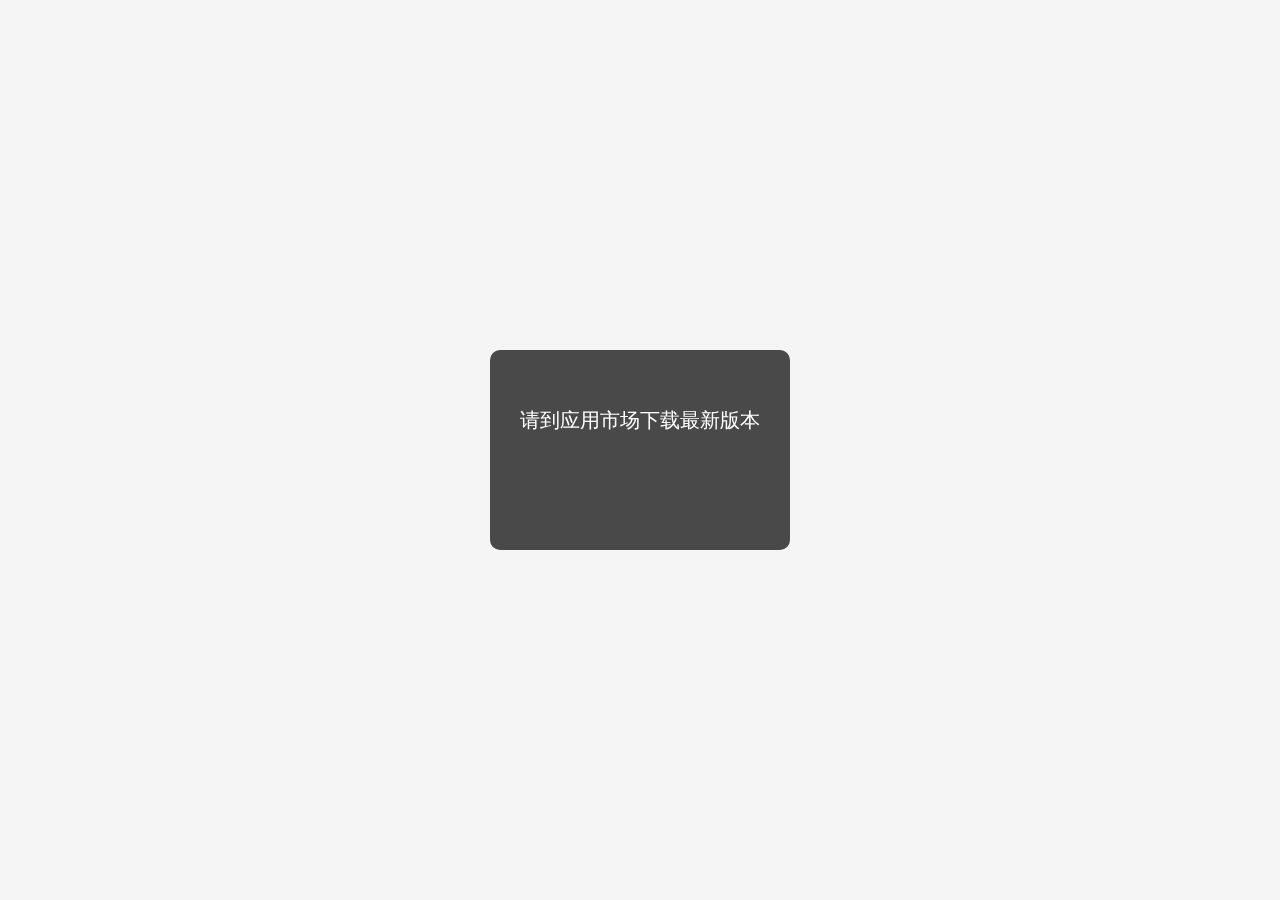
<file: zg/vue订票/index.html>
<!DOCTYPE html><html><head><meta charset=utf-8><meta name=viewport content="width=device-width,initial-scale=1,maximum-scale=1,minimum-scale=1,user-scalable=no"><title>Online Booking</title><link href=./static/css/app.c4dd86b5c61eae3581b6c23665f78ec8.css rel=stylesheet></head><body><div id=app></div><script type=text/javascript src=./static/js/manifest.a1567e78e43067ab0107.js></script><script type=text/javascript src=./static/js/vendor.efe1e7e6b32d4fbb4fd6.js></script><script type=text/javascript src=./static/js/app.21524782ddb2959bcd68.js></script></body></html>
</file>
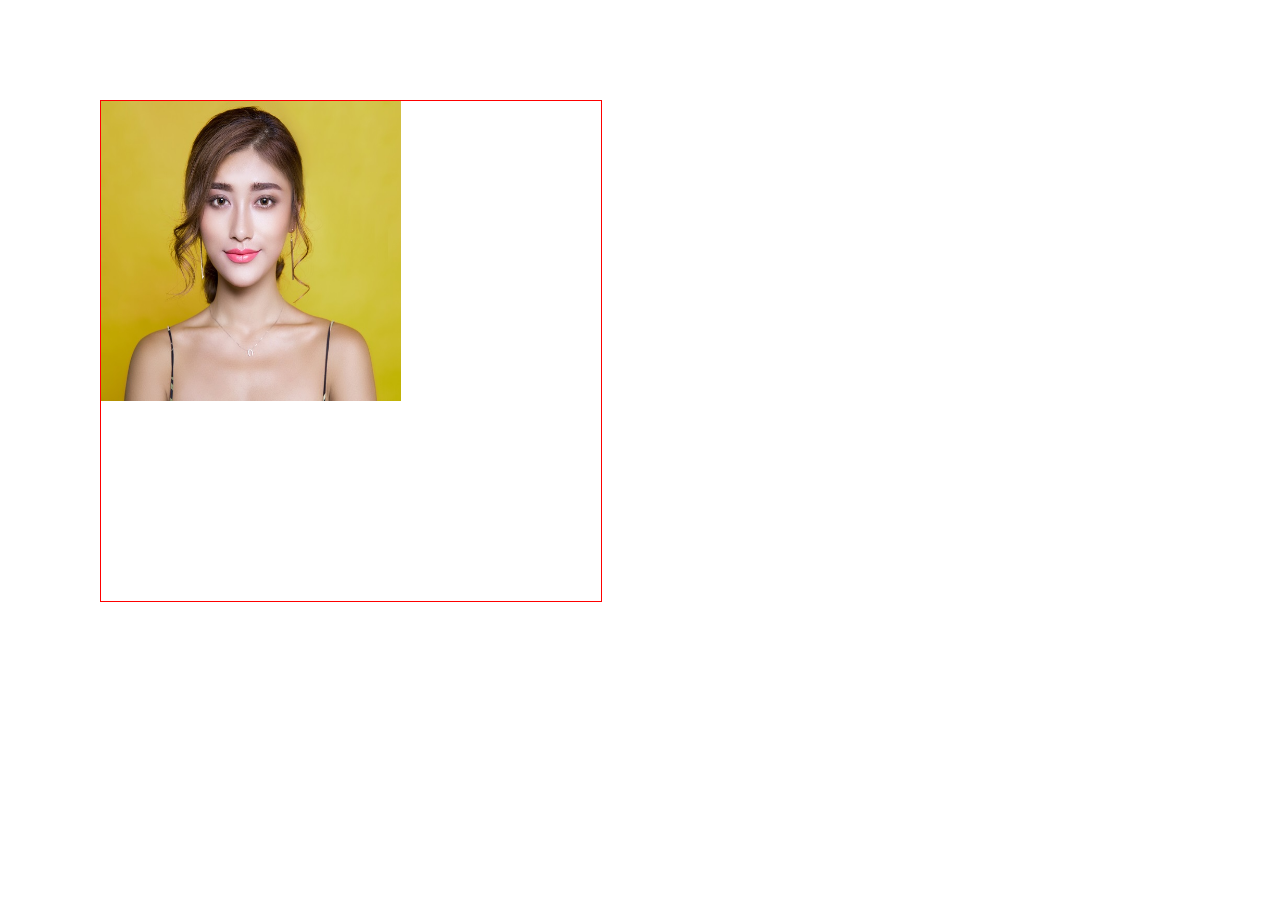
<file: zg/指纹转换/index.html>
<!DOCTYPE html>
<html>
<head>
<style>
canvas
{
border:1px solid #d3d3d3;
margin-right:10px;
margin-bottom:20px;
}
svg{display: none;}
</style>
</head>
<body>
    <!--<embed type="image/svg+xml" src="img/fingerprint_2.svg" id="svg1"/>-->
    <svg xmlns="http://www.w3.org/2000/svg" xmlns:xlink="http://www.w3.org/1999/xlink" version="1.1" x="0px" y="0px" viewBox="-66.6 307.9 219 222.7" style="enable-background:new -66.6 307.9 219 222.7;" xml:space="preserve" id="svg1">
<style type="text/css">
	.st0{display:none;}
    .st1{fill:#131324;}
</style>
<g id="Layer_2" class="st0">
</g>
<g id="Layer_1">
	<g>
		<path class="st1" d="M-0.1,415.9c0.2,0,0.4-0.1,0.6-0.2c0.5-0.3,0.6-1,0.3-1.5c-0.3-0.5-1-0.6-1.5-0.3c-0.5,0.3-0.6,1-0.3,1.5    C-0.8,415.7-0.5,415.9-0.1,415.9z"/>
		<path class="st1" d="M4.4,403.6c-0.8-1.2-2.5-1.6-3.7-0.8c-1.2,0.8-1.6,2.5-0.8,3.7c0.5,0.8,1.3,1.2,2.3,1.2c0.5,0,1-0.2,1.5-0.5    c0.6-0.4,1-1,1.2-1.7C5,404.9,4.8,404.2,4.4,403.6z"/>
		<path class="st1" d="M10.2,393.8c-0.8-1.2-2.1-1.9-3.6-1.9c-0.8,0-1.7,0.2-2.4,0.7c-2,1.3-2.5,4-1.2,5.9c0.8,1.2,2.1,1.9,3.6,1.9    c0.8,0,1.7-0.2,2.4-0.7C11,398.4,11.5,395.8,10.2,393.8z"/>
		<path class="st1" d="M13.2,384.1c-0.9,0-1.7,0.3-2.5,0.8c-1,0.7-1.7,1.7-1.9,2.9s0,2.4,0.7,3.4c0.8,1.3,2.2,2,3.8,2    c0.9,0,1.7-0.3,2.5-0.8c2.1-1.4,2.6-4.2,1.3-6.2C16.1,384.9,14.7,384.1,13.2,384.1z"/>
		<path class="st1" d="M21.3,378.4c-0.9,0-1.7,0.3-2.5,0.8c-2.1,1.4-2.6,4.2-1.3,6.2c0.8,1.3,2.2,2,3.8,2c0.9,0,1.7-0.3,2.5-0.8    c1-0.7,1.7-1.7,1.9-2.9c0.2-1.2,0-2.4-0.7-3.4C24.3,379.1,22.9,378.4,21.3,378.4z"/>
		<path class="st1" d="M26.9,381.7c0.8,1.3,2.2,2,3.8,2c0.9,0,1.7-0.3,2.5-0.8c1-0.7,1.7-1.7,1.9-2.9s0-2.4-0.7-3.4    c-0.8-1.3-2.2-2-3.8-2c-0.9,0-1.7,0.3-2.5,0.8c-1,0.7-1.7,1.7-1.9,2.9C26,379.5,26.2,380.7,26.9,381.7z"/>
		<path class="st1" d="M36.8,380.4c0.8,1.3,2.2,2,3.8,2c0.9,0,1.7-0.3,2.5-0.8c2.1-1.4,2.6-4.2,1.3-6.2c-0.8-1.3-2.2-2-3.8-2    c-0.9,0-1.7,0.3-2.5,0.8c-1,0.7-1.7,1.7-1.9,2.9C35.9,378.2,36.1,379.4,36.8,380.4z"/>
		<path class="st1" d="M50.4,374.5c-0.9,0-1.7,0.3-2.5,0.8c-1,0.7-1.7,1.7-1.9,2.9s0,2.4,0.7,3.4c0.8,1.3,2.2,2,3.8,2    c0.9,0,1.7-0.3,2.5-0.8c1-0.7,1.7-1.7,1.9-2.9c0.2-1.2,0-2.4-0.7-3.4C53.3,375.2,51.9,374.5,50.4,374.5z"/>
		<path class="st1" d="M59.8,377.9c-0.9,0-1.7,0.3-2.5,0.8c-2.1,1.4-2.6,4.2-1.3,6.2c0.8,1.3,2.2,2,3.8,2c0.9,0,1.7-0.3,2.5-0.8    c2.1-1.4,2.6-4.2,1.3-6.2C62.7,378.7,61.3,377.9,59.8,377.9z"/>
		<path class="st1" d="M68.1,383.5c-0.9,0-1.7,0.3-2.5,0.8c-1,0.7-1.7,1.7-1.9,2.9s0,2.4,0.7,3.4c0.8,1.3,2.2,2,3.8,2    c0.9,0,1.7-0.3,2.5-0.8c1-0.7,1.7-1.7,1.9-2.9s0-2.4-0.7-3.4C71,384.2,69.6,383.5,68.1,383.5z"/>
		<path class="st1" d="M70.4,394.5c-0.2,1.2,0,2.4,0.7,3.4c0.8,1.3,2.2,2,3.8,2c0.9,0,1.7-0.3,2.5-0.8c2.1-1.4,2.6-4.2,1.3-6.2    c-0.8-1.3-2.2-2-3.8-2c-0.9,0-1.7,0.3-2.5,0.8C71.3,392.3,70.6,393.3,70.4,394.5z"/>
		<path class="st1" d="M77.1,400.4c-2.1,1.4-2.6,4.2-1.3,6.2c0.8,1.3,2.2,2,3.8,2c0.9,0,1.7-0.3,2.5-0.8c1-0.7,1.7-1.7,1.9-2.9    c0.2-1.2,0-2.4-0.7-3.4c-0.8-1.3-2.2-2-3.8-2C78.7,399.6,77.8,399.9,77.1,400.4z"/>
		<path class="st1" d="M82,418.3c0.9,0,1.7-0.3,2.5-0.8c1-0.7,1.7-1.7,1.9-2.9c0.2-1.2,0-2.4-0.7-3.4c-0.8-1.3-2.2-2-3.8-2    c-0.9,0-1.7,0.3-2.5,0.8c-2.1,1.4-2.6,4.2-1.3,6.2C79.1,417.5,80.5,418.3,82,418.3z"/>
		<path class="st1" d="M86.6,424.6c0.2-1.2,0-2.4-0.7-3.4c-0.8-1.3-2.2-2-3.8-2c-0.9,0-1.7,0.3-2.5,0.8c-2.1,1.4-2.6,4.2-1.3,6.2    c0.8,1.3,2.2,2,3.8,2c0.9,0,1.7-0.3,2.5-0.8C85.7,426.8,86.4,425.8,86.6,424.6z"/>
		<path class="st1" d="M79.9,429c-0.9,0-1.7,0.3-2.5,0.8c-2.1,1.4-2.6,4.2-1.3,6.2c0.8,1.3,2.2,2,3.8,2c0.9,0,1.7-0.3,2.5-0.8    c2.1-1.4,2.6-4.2,1.3-6.2C82.8,429.7,81.4,429,79.9,429z"/>
		<path class="st1" d="M77.9,446.1c1-0.7,1.7-1.7,1.9-2.9c0.2-1.2,0-2.4-0.7-3.4c-0.8-1.3-2.2-2-3.8-2c-0.9,0-1.7,0.3-2.5,0.8    c-1,0.7-1.7,1.7-1.9,2.9c-0.2,1.2,0,2.4,0.7,3.4c0.8,1.3,2.2,2,3.8,2C76.3,446.8,77.1,446.6,77.9,446.1z"/>
		<path class="st1" d="M68.9,454.4c0.9,0,1.7-0.3,2.5-0.8c2.1-1.4,2.6-4.2,1.3-6.2c-0.8-1.3-2.2-2-3.8-2c-0.9,0-1.7,0.3-2.5,0.8    c-2.1,1.4-2.6,4.2-1.3,6.2C66,453.7,67.4,454.4,68.9,454.4z"/>
		<path class="st1" d="M63.2,459.4c1-0.7,1.7-1.7,1.9-2.9s0-2.4-0.7-3.4c-0.8-1.3-2.2-2-3.8-2c-0.9,0-1.7,0.3-2.5,0.8    c-2.1,1.4-2.6,4.2-1.3,6.2c0.8,1.3,2.2,2,3.8,2C61.6,460.2,62.5,459.9,63.2,459.4z"/>
		<path class="st1" d="M54,463.1c1-0.7,1.7-1.7,1.9-2.9c0.2-1.2,0-2.4-0.7-3.4c-0.8-1.3-2.2-2-3.8-2c-0.9,0-1.7,0.3-2.5,0.8    c-2.1,1.4-2.6,4.2-1.3,6.2c0.8,1.3,2.2,2,3.8,2C52.4,463.8,53.2,463.6,54,463.1z"/>
		<path class="st1" d="M44.1,464.4c1-0.7,1.7-1.7,1.9-2.9c0.2-1.2,0-2.4-0.7-3.4c-0.8-1.3-2.2-2-3.8-2c-0.9,0-1.7,0.3-2.5,0.8    c-1,0.7-1.7,1.7-1.9,2.9s0,2.4,0.7,3.4c0.8,1.3,2.2,2,3.8,2C42.5,465.2,43.3,464.9,44.1,464.4z"/>
		<path class="st1" d="M34.2,463.4c1-0.7,1.7-1.7,1.9-2.9s0-2.4-0.7-3.4c-0.8-1.3-2.2-2-3.8-2c-0.9,0-1.7,0.3-2.5,0.8    c-2.1,1.4-2.6,4.2-1.3,6.2c0.8,1.3,2.2,2,3.8,2C32.6,464.1,33.4,463.9,34.2,463.4z"/>
		<path class="st1" d="M24.8,459.9c1-0.7,1.7-1.7,1.9-2.9s0-2.4-0.7-3.4c-0.8-1.3-2.2-2-3.8-2c-0.9,0-1.7,0.3-2.5,0.8    c-2.1,1.4-2.6,4.2-1.3,6.2c0.8,1.3,2.2,2,3.8,2C23.2,460.7,24,460.4,24.8,459.9z"/>
		<path class="st1" d="M14,454.8c0.8,0,1.6-0.2,2.3-0.7c1.9-1.3,2.5-3.9,1.2-5.8c-0.8-1.2-2.1-1.9-3.5-1.9c-0.8,0-1.6,0.2-2.3,0.7    c-1.9,1.3-2.5,3.9-1.2,5.8C11.3,454.1,12.6,454.8,14,454.8z"/>
		<path class="st1" d="M7.3,445.9c0.5,0,1-0.2,1.5-0.4c0.6-0.4,1-1,1.1-1.7c0.1-0.7,0-1.4-0.4-2c-0.8-1.2-2.5-1.5-3.7-0.7    c-0.6,0.4-1,1-1.1,1.7c-0.1,0.7,0,1.4,0.4,2C5.6,445.5,6.4,445.9,7.3,445.9z"/>
		<path class="st1" d="M2.5,435.6c0.2,0,0.4-0.1,0.6-0.2c0.5-0.3,0.6-1,0.3-1.5c-0.3-0.5-1-0.6-1.5-0.3c-0.2,0.2-0.4,0.4-0.5,0.7    c-0.1,0.3,0,0.6,0.2,0.8C1.8,435.4,2.2,435.6,2.5,435.6z"/>
		<path class="st1" d="M15,405.7c0.3,0,0.6-0.1,0.9-0.3c0.4-0.2,0.6-0.6,0.7-1c0.1-0.4,0-0.9-0.2-1.2c-0.5-0.7-1.5-0.9-2.2-0.5    c-0.4,0.2-0.6,0.6-0.7,1c-0.1,0.4,0,0.9,0.2,1.2C13.9,405.4,14.4,405.7,15,405.7z"/>
		<path class="st1" d="M21.3,400.3c0.8,0,1.5-0.2,2.2-0.7c1.8-1.2,2.3-3.6,1.1-5.4c-0.7-1.1-2-1.8-3.3-1.8c-0.8,0-1.5,0.2-2.2,0.7    c-1.8,1.2-2.3,3.6-1.1,5.4C18.8,399.7,20,400.3,21.3,400.3z"/>
		<path class="st1" d="M29.8,386.7c-0.9,0-1.7,0.3-2.5,0.8c-2.1,1.4-2.6,4.2-1.3,6.2c0.8,1.3,2.2,2,3.8,2c0.9,0,1.7-0.3,2.5-0.8    c1-0.7,1.7-1.7,1.9-2.9c0.2-1.2,0-2.4-0.7-3.4C32.7,387.5,31.3,386.7,29.8,386.7z"/>
		<path class="st1" d="M39.5,384.6c-0.9,0-1.7,0.3-2.5,0.8c-1,0.7-1.7,1.7-1.9,2.9c-0.2,1.2,0,2.4,0.7,3.4c0.8,1.3,2.2,2,3.8,2    c0.9,0,1.7-0.3,2.5-0.8c1-0.7,1.7-1.7,1.9-2.9c0.2-1.2,0-2.4-0.7-3.4C42.4,385.4,41,384.6,39.5,384.6z"/>
		<path class="st1" d="M53.2,387.8c-0.8-1.3-2.2-2-3.8-2c-0.9,0-1.7,0.3-2.5,0.8c-1,0.7-1.7,1.7-1.9,2.9s0,2.4,0.7,3.4    c0.8,1.3,2.2,2,3.8,2c0.9,0,1.7-0.3,2.5-0.8c1-0.7,1.7-1.7,1.9-2.9S53.8,388.8,53.2,387.8z"/>
		<path class="st1" d="M54.6,397.1c0.8,1.3,2.2,2,3.8,2c0.9,0,1.7-0.3,2.5-0.8c1-0.7,1.7-1.7,1.9-2.9c0.2-1.2,0-2.4-0.7-3.4    c-0.8-1.3-2.2-2-3.8-2c-0.9,0-1.7,0.3-2.5,0.8C53.8,392.2,53.3,395,54.6,397.1z"/>
		<path class="st1" d="M65.5,397c-0.9,0-1.7,0.3-2.5,0.8c-1,0.7-1.7,1.7-1.9,2.9c-0.2,1.2,0,2.4,0.7,3.4c0.8,1.3,2.2,2,3.8,2    c0.9,0,1.7-0.3,2.5-0.8c2.1-1.4,2.6-4.2,1.3-6.2C68.4,397.8,67,397,65.5,397z"/>
		<path class="st1" d="M69.9,405.9c-0.9,0-1.7,0.3-2.5,0.8c-1,0.7-1.7,1.7-1.9,2.9c-0.2,1.2,0,2.4,0.7,3.4c0.8,1.3,2.2,2,3.8,2    c0.9,0,1.7-0.3,2.5-0.8c2.1-1.4,2.6-4.2,1.3-6.2C72.8,406.7,71.4,405.9,69.9,405.9z"/>
		<path class="st1" d="M71.2,415.8c-0.9,0-1.7,0.3-2.5,0.8c-1,0.7-1.7,1.7-1.9,2.9c-0.2,1.2,0,2.4,0.7,3.4c0.8,1.3,2.2,2,3.8,2    c0.9,0,1.7-0.3,2.5-0.8c1-0.7,1.7-1.7,1.9-2.9c0.2-1.2,0-2.4-0.7-3.4C74.1,416.5,72.7,415.8,71.2,415.8z"/>
		<path class="st1" d="M69.3,425.5c-0.9,0-1.7,0.3-2.5,0.8c-1,0.7-1.7,1.7-1.9,2.9c-0.2,1.2,0,2.4,0.7,3.4c0.8,1.3,2.2,2,3.8,2    c0.9,0,1.7-0.3,2.5-0.8c1-0.7,1.7-1.7,1.9-2.9c0.2-1.2,0-2.4-0.7-3.4C72.2,426.3,70.8,425.5,69.3,425.5z"/>
		<path class="st1" d="M64.2,443.1c0.9,0,1.7-0.3,2.5-0.8c2.1-1.4,2.6-4.2,1.3-6.2c-0.8-1.3-2.2-2-3.8-2c-0.9,0-1.7,0.3-2.5,0.8    c-1,0.7-1.7,1.7-1.9,2.9s0,2.4,0.7,3.4C61.3,442.4,62.7,443.1,64.2,443.1z"/>
		<path class="st1" d="M56.7,449.6c0.9,0,1.7-0.3,2.5-0.8c1-0.7,1.7-1.7,1.9-2.9c0.2-1.2,0-2.4-0.7-3.4c-0.8-1.3-2.2-2-3.8-2    c-0.9,0-1.7,0.3-2.5,0.8c-1,0.7-1.7,1.7-1.9,2.9c-0.2,1.2,0,2.4,0.7,3.4C53.8,448.9,55.2,449.6,56.7,449.6z"/>
		<path class="st1" d="M47.5,453.3c0.9,0,1.7-0.3,2.5-0.8c1-0.7,1.7-1.7,1.9-2.9c0.2-1.2,0-2.4-0.7-3.4c-0.8-1.3-2.2-2-3.8-2    c-0.9,0-1.7,0.3-2.5,0.8c-1,0.7-1.7,1.7-1.9,2.9c-0.2,1.2,0,2.4,0.7,3.4C44.6,452.5,46,453.3,47.5,453.3z"/>
		<path class="st1" d="M37.6,453.8c0.9,0,1.7-0.3,2.5-0.8c1-0.7,1.7-1.7,1.9-2.9c0.2-1.2,0-2.4-0.7-3.4c-0.8-1.3-2.2-2-3.8-2    c-0.9,0-1.7,0.3-2.5,0.8c-1,0.7-1.7,1.7-1.9,2.9c-0.2,1.2,0,2.4,0.7,3.4C34.6,453,36,453.8,37.6,453.8z"/>
		<path class="st1" d="M28,451c0.9,0,1.7-0.3,2.5-0.8c1-0.7,1.7-1.7,1.9-2.9c0.2-1.2,0-2.4-0.7-3.4c-0.8-1.3-2.2-2-3.8-2    c-0.9,0-1.7,0.3-2.5,0.8c-1,0.7-1.7,1.7-1.9,2.9s0,2.4,0.7,3.4C25.1,450.3,26.5,451,28,451z"/>
		<path class="st1" d="M22.4,444.6c1-0.7,1.7-1.7,1.9-2.9c0.2-1.2,0-2.4-0.7-3.4c-0.8-1.3-2.2-2-3.8-2c-0.9,0-1.7,0.3-2.5,0.8    c-1,0.7-1.7,1.7-1.9,2.9c-0.2,1.2,0,2.4,0.7,3.4c0.8,1.3,2.2,2,3.8,2C20.7,445.3,21.6,445.1,22.4,444.6z"/>
		<path class="st1" d="M14,436.6c0.8,0,1.5-0.2,2.1-0.6c1.8-1.2,2.3-3.6,1.1-5.3c-0.7-1.1-1.9-1.7-3.2-1.7c-0.8,0-1.5,0.2-2.1,0.6    c-0.9,0.6-1.4,1.4-1.6,2.4c-0.2,1,0,2,0.6,2.9C11.5,436,12.7,436.6,14,436.6z"/>
		<path class="st1" d="M11.1,424.9c0.3,0,0.6-0.1,0.9-0.3c0.7-0.5,0.9-1.5,0.4-2.2c-0.5-0.7-1.5-0.9-2.2-0.4c-0.4,0.2-0.6,0.6-0.7,1    c-0.1,0.4,0,0.8,0.2,1.2C10.1,424.6,10.6,424.9,11.1,424.9z"/>
		<path class="st1" d="M31.1,402.7c-0.6-0.8-1.5-1.3-2.5-1.3c-0.6,0-1.2,0.2-1.7,0.5c-1.4,0.9-1.8,2.8-0.8,4.2    c0.6,0.8,1.5,1.3,2.5,1.3c0.6,0,1.2-0.2,1.7-0.5C31.7,405.9,32.1,404,31.1,402.7z"/>
		<path class="st1" d="M33.4,399.2c-0.2,1.2,0,2.4,0.7,3.4c0.8,1.3,2.2,2,3.8,2c0.9,0,1.7-0.3,2.5-0.8c1-0.7,1.7-1.7,1.9-2.9    c0.2-1.2,0-2.4-0.7-3.4c-0.8-1.3-2.2-2-3.8-2c-0.9,0-1.7,0.3-2.5,0.8C34.3,397,33.6,398.1,33.4,399.2z"/>
		<path class="st1" d="M43.4,400.2c-0.2,1.2,0,2.4,0.7,3.4c0.8,1.3,2.2,2,3.8,2c0.9,0,1.7-0.3,2.5-0.8c1-0.7,1.7-1.7,1.9-2.9    c0.2-1.2,0-2.4-0.7-3.4c-0.8-1.3-2.2-2-3.8-2c-0.9,0-1.7,0.3-2.5,0.8C44.3,398,43.6,399,43.4,400.2z"/>
		<path class="st1" d="M56,402.4c-0.9,0-1.7,0.3-2.5,0.8c-1,0.7-1.7,1.7-1.9,2.9c-0.2,1.2,0,2.4,0.7,3.4c0.8,1.3,2.2,2,3.8,2    c0.9,0,1.7-0.3,2.5-0.8c1-0.7,1.7-1.7,1.9-2.9c0.2-1.2,0-2.4-0.7-3.4C58.9,403.2,57.5,402.4,56,402.4z"/>
		<path class="st1" d="M57.7,412.3c-2.1,1.4-2.6,4.2-1.3,6.2c0.8,1.3,2.2,2,3.8,2c0.9,0,1.7-0.3,2.5-0.8c1-0.7,1.7-1.7,1.9-2.9    c0.2-1.2,0-2.4-0.7-3.4c-0.8-1.3-2.2-2-3.8-2C59.3,411.6,58.4,411.8,57.7,412.3z"/>
		<path class="st1" d="M59.2,421.6c-0.9,0-1.7,0.3-2.5,0.8c-1,0.7-1.7,1.7-1.9,2.9c-0.2,1.2,0,2.4,0.7,3.4c0.8,1.3,2.2,2,3.8,2    c0.9,0,1.7-0.3,2.5-0.8c1-0.7,1.7-1.7,1.9-2.9s0-2.4-0.7-3.4C62.2,422.3,60.7,421.6,59.2,421.6z"/>
		<path class="st1" d="M55.9,438c1-0.7,1.7-1.7,1.9-2.9c0.2-1.2,0-2.4-0.7-3.4c-0.8-1.3-2.2-2-3.8-2c-0.9,0-1.7,0.3-2.5,0.8    c-2.1,1.4-2.6,4.2-1.3,6.2c0.8,1.3,2.2,2,3.8,2C54.3,438.8,55.2,438.5,55.9,438z"/>
		<path class="st1" d="M46.7,442.2c2.1-1.4,2.6-4.2,1.3-6.2c-0.8-1.3-2.2-2-3.8-2c-0.9,0-1.7,0.3-2.5,0.8c-1,0.7-1.7,1.7-1.9,2.9    c-0.2,1.2,0,2.4,0.7,3.4c0.8,1.3,2.2,2,3.8,2C45.1,443,46,442.7,46.7,442.2z"/>
		<path class="st1" d="M36.7,441.2c1-0.7,1.7-1.7,1.9-2.9s0-2.4-0.7-3.4c-0.8-1.3-2.2-2-3.8-2c-0.9,0-1.7,0.3-2.5,0.8    c-1,0.7-1.7,1.7-1.9,2.9c-0.2,1.2,0,2.4,0.7,3.4c0.8,1.3,2.2,2,3.8,2C35.1,442,36,441.7,36.7,441.2z"/>
		<path class="st1" d="M26,436.2c0.9,0,1.7-0.3,2.5-0.8c2.1-1.4,2.6-4.2,1.3-6.2c-0.8-1.3-2.2-2-3.8-2c-0.9,0-1.7,0.3-2.5,0.8    c-1,0.7-1.7,1.7-1.9,2.9c-0.2,1.2,0,2.4,0.7,3.4C23.1,435.4,24.5,436.2,26,436.2z"/>
		<path class="st1" d="M21.9,425.4c0.6,0,1.1-0.2,1.6-0.5c0.7-0.4,1.1-1.1,1.3-1.9c0.2-0.8,0-1.5-0.4-2.2c-0.5-0.8-1.5-1.3-2.4-1.3    c-0.6,0-1.1,0.2-1.6,0.5c-0.7,0.4-1.1,1.1-1.3,1.9s0,1.5,0.4,2.2C20,424.9,20.9,425.4,21.9,425.4z"/>
		<path class="st1" d="M44.5,412c0.2-1.2,0-2.4-0.7-3.4c-0.8-1.3-2.2-2-3.8-2c-0.9,0-1.7,0.3-2.5,0.8c-1,0.7-1.7,1.7-1.9,2.9    s0,2.4,0.7,3.4c0.8,1.3,2.2,2,3.8,2c0.9,0,1.7-0.3,2.5-0.8C43.6,414.2,44.3,413.2,44.5,412z"/>
		<path class="st1" d="M52.2,413.4c-0.8-1.3-2.2-2-3.8-2c-0.9,0-1.7,0.3-2.5,0.8c-1,0.7-1.7,1.7-1.9,2.9s0,2.4,0.7,3.4    c0.8,1.3,2.2,2,3.8,2c0.9,0,1.7-0.3,2.5-0.8C53,418.3,53.6,415.5,52.2,413.4z"/>
		<path class="st1" d="M46.6,429.8c0.9,0,1.7-0.3,2.5-0.8c1-0.7,1.7-1.7,1.9-2.9c0.2-1.2,0-2.4-0.7-3.4c-0.8-1.3-2.2-2-3.8-2    c-0.9,0-1.7,0.3-2.5,0.8c-1,0.7-1.7,1.7-1.9,2.9c-0.2,1.2,0,2.4,0.7,3.4C43.6,429.1,45,429.8,46.6,429.8z"/>
		<path class="st1" d="M37,421.9c-0.9,0-1.7,0.3-2.5,0.8c-1,0.7-1.7,1.7-1.9,2.9s0,2.4,0.7,3.4c0.8,1.3,2.2,2,3.8,2    c0.9,0,1.7-0.3,2.5-0.8c1-0.7,1.7-1.7,1.9-2.9c0.2-1.2,0-2.4-0.7-3.4C39.9,422.7,38.5,421.9,37,421.9z"/>
		<path class="st1" d="M-12.1,415.5c-0.2,0.1-0.3,0.3-0.4,0.6c0,0.2,0,0.5,0.1,0.7c0.2,0.2,0.4,0.4,0.7,0.4c0.2,0,0.3,0,0.5-0.1    c0.4-0.3,0.5-0.8,0.2-1.2C-11.1,415.4-11.7,415.3-12.1,415.5z"/>
		<path class="st1" d="M-9,408c0.9-0.6,1.1-1.8,0.5-2.7c-0.6-0.9-1.8-1.1-2.7-0.5c-0.4,0.3-0.7,0.7-0.8,1.2s0,1,0.3,1.5    c0.4,0.5,1,0.9,1.6,0.9C-9.7,408.3-9.3,408.2-9,408z"/>
		<path class="st1" d="M-4.8,399.7c1.5-1,2-3.1,0.9-4.6c-0.6-0.9-1.7-1.5-2.8-1.5c-0.7,0-1.3,0.2-1.8,0.6c-1.5,1-2,3.1-0.9,4.6    c0.6,0.9,1.7,1.5,2.8,1.5C-6,400.3-5.4,400.1-4.8,399.7z"/>
		<path class="st1" d="M0.9,392c2-1.4,2.6-4.1,1.2-6.2c-0.8-1.2-2.2-2-3.7-2c-0.9,0-1.7,0.3-2.5,0.7c-1,0.7-1.7,1.7-1.9,2.8    c-0.2,1.2,0,2.3,0.7,3.3c0.8,1.2,2.2,2,3.7,2C-0.7,392.7,0.1,392.5,0.9,392z"/>
		<path class="st1" d="M5,376.3c-0.9,0-1.7,0.3-2.5,0.8c-2.1,1.4-2.6,4.2-1.3,6.2c0.8,1.3,2.2,2,3.8,2c0.9,0,1.7-0.3,2.5-0.8    c1-0.7,1.7-1.7,1.9-2.9c0.2-1.2,0-2.4-0.7-3.4C8,377,6.6,376.3,5,376.3z"/>
		<path class="st1" d="M13,370.2c-0.9,0-1.7,0.3-2.5,0.8c-2.1,1.4-2.6,4.2-1.3,6.2c0.8,1.3,2.2,2,3.8,2c0.9,0,1.7-0.3,2.5-0.8    c1-0.7,1.7-1.7,1.9-2.9c0.2-1.2,0-2.4-0.7-3.4C15.9,370.9,14.5,370.2,13,370.2z"/>
		<path class="st1" d="M21.9,365.7c-0.9,0-1.7,0.3-2.5,0.8c-1,0.7-1.7,1.7-1.9,2.9c-0.2,1.2,0,2.4,0.7,3.4c0.8,1.3,2.2,2,3.8,2    c0.9,0,1.7-0.3,2.5-0.8c1-0.7,1.7-1.7,1.9-2.9s0-2.4-0.7-3.4C24.8,366.4,23.4,365.7,21.9,365.7z"/>
		<path class="st1" d="M31.6,363c-0.9,0-1.7,0.3-2.5,0.8c-1,0.7-1.7,1.7-1.9,2.9c-0.2,1.2,0,2.4,0.7,3.4c0.8,1.3,2.2,2,3.8,2    c0.9,0,1.7-0.3,2.5-0.8c1-0.7,1.7-1.7,1.9-2.9c0.2-1.2,0-2.4-0.7-3.4C34.5,363.7,33.1,363,31.6,363z"/>
		<path class="st1" d="M41.5,362.1c-0.9,0-1.7,0.3-2.5,0.8c-1,0.7-1.7,1.7-1.9,2.9c-0.2,1.2,0,2.4,0.7,3.4c0.8,1.3,2.2,2,3.8,2    c0.9,0,1.7-0.3,2.5-0.8c1-0.7,1.7-1.7,1.9-2.9c0.2-1.2,0-2.4-0.7-3.4C44.5,362.8,43.1,362.1,41.5,362.1z"/>
		<path class="st1" d="M47.8,370.1c0.8,1.3,2.2,2,3.8,2c0.9,0,1.7-0.3,2.5-0.8c1-0.7,1.7-1.7,1.9-2.9c0.2-1.2,0-2.4-0.7-3.4    c-0.8-1.3-2.2-2-3.8-2c-0.9,0-1.7,0.3-2.5,0.8C47,365.3,46.4,368.1,47.8,370.1z"/>
		<path class="st1" d="M57.3,373.1c0.8,1.3,2.2,2,3.8,2c0.9,0,1.7-0.3,2.5-0.8c1-0.7,1.7-1.7,1.9-2.9c0.2-1.2,0-2.4-0.7-3.4    c-0.8-1.3-2.2-2-3.8-2c-0.9,0-1.7,0.3-2.5,0.8c-1,0.7-1.7,1.7-1.9,2.9C56.4,370.9,56.7,372.1,57.3,373.1z"/>
		<path class="st1" d="M65.5,374.4c-0.2,1.2,0,2.4,0.7,3.4c0.8,1.3,2.2,2,3.8,2c0.9,0,1.7-0.3,2.5-0.8c2.1-1.4,2.6-4.2,1.3-6.2    c-0.8-1.3-2.2-2-3.8-2c-0.9,0-1.7,0.3-2.5,0.8C66.5,372.2,65.8,373.2,65.5,374.4z"/>
		<path class="st1" d="M73.4,380.6c-0.2,1.2,0,2.4,0.7,3.4c0.8,1.3,2.2,2,3.8,2c0.9,0,1.7-0.3,2.5-0.8c1-0.7,1.7-1.7,1.9-2.9    c0.2-1.2,0-2.4-0.7-3.4c-0.8-1.3-2.2-2-3.8-2c-0.9,0-1.7,0.3-2.5,0.8C74.3,378.4,73.6,379.4,73.4,380.6z"/>
		<path class="st1" d="M84.3,384.6c-0.9,0-1.7,0.3-2.5,0.8c-1,0.7-1.7,1.7-1.9,2.9c-0.2,1.2,0,2.4,0.7,3.4c0.8,1.3,2.2,2,3.8,2    c0.9,0,1.7-0.3,2.5-0.8c1-0.7,1.7-1.7,1.9-2.9c0.2-1.2,0-2.4-0.7-3.4C87.2,385.4,85.8,384.6,84.3,384.6z"/>
		<path class="st1" d="M89.2,393.4c-0.9,0-1.7,0.3-2.5,0.8c-2.1,1.4-2.6,4.2-1.3,6.2c0.8,1.3,2.2,2,3.8,2c0.9,0,1.7-0.3,2.5-0.8    c1-0.7,1.7-1.7,1.9-2.9c0.2-1.2,0-2.4-0.7-3.4C92.1,394.1,90.7,393.4,89.2,393.4z"/>
		<path class="st1" d="M89.9,403.6c-2.1,1.4-2.6,4.2-1.3,6.2c0.8,1.3,2.2,2,3.8,2c0.9,0,1.7-0.3,2.5-0.8c1-0.7,1.7-1.7,1.9-2.9    s0-2.4-0.7-3.4c-0.8-1.3-2.2-2-3.8-2C91.5,402.9,90.6,403.1,89.9,403.6z"/>
		<path class="st1" d="M97.4,414.8c-0.8-1.3-2.2-2-3.8-2c-0.9,0-1.7,0.3-2.5,0.8c-1,0.7-1.7,1.7-1.9,2.9s0,2.4,0.7,3.4    c0.8,1.3,2.2,2,3.8,2c0.9,0,1.7-0.3,2.5-0.8C98.2,419.7,98.8,416.9,97.4,414.8z"/>
		<path class="st1" d="M97.5,428.2c0.2-1.2,0-2.4-0.7-3.4c-0.8-1.3-2.2-2-3.8-2c-0.9,0-1.7,0.3-2.5,0.8c-1,0.7-1.7,1.7-1.9,2.9    c-0.2,1.2,0,2.4,0.7,3.4c0.8,1.3,2.2,2,3.8,2c0.9,0,1.7-0.3,2.5-0.8C96.6,430.4,97.3,429.4,97.5,428.2z"/>
		<path class="st1" d="M90.7,441.5c0.9,0,1.7-0.3,2.5-0.8c1-0.7,1.7-1.7,1.9-2.9s0-2.4-0.7-3.4c-0.8-1.3-2.2-2-3.8-2    c-0.9,0-1.7,0.3-2.5,0.8c-1,0.7-1.7,1.7-1.9,2.9s0,2.4,0.7,3.4C87.8,440.8,89.2,441.5,90.7,441.5z"/>
		<path class="st1" d="M88.9,449.8c1-0.7,1.7-1.7,1.9-2.9c0.2-1.2,0-2.4-0.7-3.4c-0.8-1.3-2.2-2-3.8-2c-0.9,0-1.7,0.3-2.5,0.8    c-1,0.7-1.7,1.7-1.9,2.9c-0.2,1.2,0,2.4,0.7,3.4c0.8,1.3,2.2,2,3.8,2C87.3,450.6,88.2,450.3,88.9,449.8z"/>
		<path class="st1" d="M80.5,458.7c0.9,0,1.7-0.3,2.5-0.8c2.1-1.4,2.6-4.2,1.3-6.2c-0.8-1.3-2.2-2-3.8-2c-0.9,0-1.7,0.3-2.5,0.8    c-1,0.7-1.7,1.7-1.9,2.9s0,2.4,0.7,3.4C77.6,457.9,79,458.7,80.5,458.7z"/>
		<path class="st1" d="M73.2,465.5c0.9,0,1.7-0.3,2.5-0.8c2.1-1.4,2.6-4.2,1.3-6.2c-0.8-1.3-2.2-2-3.8-2c-0.9,0-1.7,0.3-2.5,0.8    c-1,0.7-1.7,1.7-1.9,2.9s0,2.4,0.7,3.4C70.3,464.8,71.7,465.5,73.2,465.5z"/>
		<path class="st1" d="M64.7,470.9c0.9,0,1.7-0.3,2.5-0.8c1-0.7,1.7-1.7,1.9-2.9c0.2-1.2,0-2.4-0.7-3.4c-0.8-1.3-2.2-2-3.8-2    c-0.9,0-1.7,0.3-2.5,0.8c-2.1,1.4-2.6,4.2-1.3,6.2C61.8,470.1,63.2,470.9,64.7,470.9z"/>
		<path class="st1" d="M55.4,474.5c0.9,0,1.7-0.3,2.5-0.8c1-0.7,1.7-1.7,1.9-2.9c0.2-1.2,0-2.4-0.7-3.4c-0.8-1.3-2.2-2-3.8-2    c-0.9,0-1.7,0.3-2.5,0.8c-1,0.7-1.7,1.7-1.9,2.9c-0.2,1.2,0,2.4,0.7,3.4C52.5,473.7,53.9,474.5,55.4,474.5z"/>
		<path class="st1" d="M45.5,476.3c0.9,0,1.7-0.3,2.5-0.8c1-0.7,1.7-1.7,1.9-2.9c0.2-1.2,0-2.4-0.7-3.4c-0.8-1.3-2.2-2-3.8-2    c-0.9,0-1.7,0.3-2.5,0.8c-1,0.7-1.7,1.7-1.9,2.9c-0.2,1.2,0,2.4,0.7,3.4C42.6,475.5,44,476.3,45.5,476.3z"/>
		<path class="st1" d="M35.5,476.2c0.9,0,1.7-0.3,2.5-0.8c1-0.7,1.7-1.7,1.9-2.9c0.2-1.2,0-2.4-0.7-3.4c-0.8-1.3-2.2-2-3.8-2    c-0.9,0-1.7,0.3-2.5,0.8c-1,0.7-1.7,1.7-1.9,2.9c-0.2,1.2,0,2.4,0.7,3.4C32.6,475.4,34,476.2,35.5,476.2z"/>
		<path class="st1" d="M25.7,474.2c0.9,0,1.7-0.3,2.5-0.8c1-0.7,1.7-1.7,1.9-2.9c0.2-1.2,0-2.4-0.7-3.4c-0.8-1.3-2.2-2-3.8-2    c-0.9,0-1.7,0.3-2.5,0.8c-1,0.7-1.7,1.7-1.9,2.9c-0.2,1.2,0,2.4,0.7,3.4C22.8,473.5,24.2,474.2,25.7,474.2z"/>
		<path class="st1" d="M16.4,470.4c0.9,0,1.7-0.3,2.5-0.8c1-0.7,1.7-1.7,1.9-2.9s0-2.4-0.7-3.4c-0.8-1.3-2.2-2-3.8-2    c-0.9,0-1.7,0.3-2.5,0.8c-1,0.7-1.7,1.7-1.9,2.9c-0.2,1.2,0,2.4,0.7,3.4C13.5,469.6,14.9,470.4,16.4,470.4z"/>
		<path class="st1" d="M10.5,464.1c1-0.6,1.6-1.6,1.9-2.8c0.2-1.1,0-2.3-0.6-3.3c-0.8-1.2-2.2-2-3.7-2c-0.9,0-1.7,0.3-2.4,0.7    c-2,1.3-2.6,4.1-1.2,6.1c0.8,1.2,2.2,2,3.7,2C8.9,464.8,9.8,464.5,10.5,464.1z"/>
		<path class="st1" d="M0.9,456.7c0.6,0,1.3-0.2,1.8-0.5c1.5-1,1.9-3,0.9-4.5c-0.6-0.9-1.6-1.5-2.7-1.5c-0.6,0-1.3,0.2-1.8,0.5    c-0.7,0.5-1.2,1.2-1.4,2.1c-0.2,0.9,0,1.7,0.5,2.5C-1.2,456.1-0.2,456.7,0.9,456.7z"/>
		<path class="st1" d="M-4.9,447.1c0.4,0,0.7-0.1,1.1-0.3c0.9-0.6,1.1-1.8,0.5-2.6c-0.6-0.8-1.8-1.1-2.6-0.5    c-0.4,0.3-0.7,0.7-0.8,1.2c-0.1,0.5,0,1,0.3,1.4C-6.1,446.8-5.5,447.1-4.9,447.1z"/>
		<path class="st1" d="M-8.2,435.6c-0.3-0.4-0.8-0.5-1.2-0.2c-0.4,0.3-0.5,0.8-0.2,1.2c0.2,0.2,0.4,0.4,0.7,0.4c0.2,0,0.3,0,0.5-0.1    C-8.1,436.5-8,436-8.2,435.6z"/>
		<circle class="st1" cx="-22.7" cy="417.7" r="0.2"/>
		<path class="st1" d="M-23.3,418.2c0.1,0.2,0.4,0.3,0.6,0.3c0.1,0,0.3,0,0.4-0.1c0.2-0.1,0.3-0.3,0.3-0.5s0-0.4-0.1-0.6    c-0.2-0.3-0.7-0.4-1-0.2c-0.2,0.1-0.3,0.3-0.3,0.5C-23.5,417.8-23.4,418-23.3,418.2z M-22.8,417.5c0,0,0.1,0,0.1,0    c0.1,0,0.2,0,0.2,0.1c0,0.1,0.1,0.1,0,0.2c0,0.1-0.1,0.1-0.1,0.2c-0.1,0.1-0.3,0-0.4-0.1c0-0.1-0.1-0.1,0-0.2    S-22.9,417.6-22.8,417.5z"/>
		<path class="st1" d="M-20.2,408.1c0.1-0.4,0-0.8-0.2-1.1c-0.4-0.7-1.4-0.9-2.1-0.4c-0.3,0.2-0.6,0.6-0.6,1c-0.1,0.4,0,0.8,0.2,1.1    c0.3,0.4,0.8,0.7,1.3,0.7c0.3,0,0.6-0.1,0.8-0.3C-20.5,408.8-20.3,408.5-20.2,408.1z"/>
		<path class="st1" d="M-16.9,396.7c-0.8-1.2-2.5-1.5-3.6-0.7c-0.6,0.4-1,1-1.1,1.7c-0.1,0.7,0,1.4,0.4,2c0.5,0.7,1.3,1.2,2.2,1.2    c0.5,0,1-0.2,1.4-0.4C-16.4,399.5-16.1,397.9-16.9,396.7z"/>
		<path class="st1" d="M-11.9,386.9c-0.7-1-1.8-1.7-3.1-1.7c-0.7,0-1.4,0.2-2,0.6c-0.8,0.5-1.4,1.4-1.6,2.4c-0.2,1,0,2,0.5,2.8    c0.7,1,1.8,1.7,3.1,1.7c0.7,0,1.4-0.2,2-0.6C-11.3,390.9-10.8,388.6-11.9,386.9z"/>
		<path class="st1" d="M-12.1,376.8c-2.1,1.4-2.7,4.2-1.3,6.3c0.8,1.3,2.3,2,3.8,2c0.9,0,1.8-0.3,2.5-0.8c1-0.7,1.7-1.7,1.9-2.9    c0.2-1.2,0-2.4-0.7-3.4c-0.8-1.3-2.3-2-3.8-2C-10.5,376.1-11.4,376.3-12.1,376.8z"/>
		<path class="st1" d="M-2.9,368.6c-0.9,0-1.7,0.3-2.5,0.8c-2.1,1.4-2.6,4.2-1.3,6.2c0.8,1.3,2.2,2,3.8,2c0.9,0,1.7-0.3,2.5-0.8    c2.1-1.4,2.6-4.2,1.3-6.2C0,369.4-1.4,368.6-2.9,368.6z"/>
		<path class="st1" d="M4.8,362.3c-0.9,0-1.7,0.3-2.5,0.8c-1,0.7-1.7,1.7-1.9,2.9s0,2.4,0.7,3.4c0.8,1.3,2.2,2,3.8,2    c0.9,0,1.7-0.3,2.5-0.8c1-0.7,1.7-1.7,1.9-2.9c0.2-1.2,0-2.4-0.7-3.4C7.7,363.1,6.3,362.3,4.8,362.3z"/>
		<path class="st1" d="M9.7,364.3c0.8,1.3,2.2,2,3.8,2c0.9,0,1.7-0.3,2.5-0.8c1-0.7,1.7-1.7,1.9-2.9c0.2-1.2,0-2.4-0.7-3.4    c-0.8-1.3-2.2-2-3.8-2c-0.9,0-1.7,0.3-2.5,0.8c-1,0.7-1.7,1.7-1.9,2.9S9.1,363.3,9.7,364.3z"/>
		<path class="st1" d="M19.1,360.7c0.8,1.3,2.2,2,3.8,2c0.9,0,1.7-0.3,2.5-0.8c1-0.7,1.7-1.7,1.9-2.9c0.2-1.2,0-2.4-0.7-3.4    c-0.8-1.3-2.2-2-3.8-2c-0.9,0-1.7,0.3-2.5,0.8C18.2,355.8,17.7,358.6,19.1,360.7z"/>
		<path class="st1" d="M28.8,358.6c0.8,1.3,2.2,2,3.8,2c0.9,0,1.7-0.3,2.5-0.8c1-0.7,1.7-1.7,1.9-2.9c0.2-1.2,0-2.4-0.7-3.4    c-0.8-1.3-2.2-2-3.8-2c-0.9,0-1.7,0.3-2.5,0.8C28,353.8,27.5,356.5,28.8,358.6z"/>
		<path class="st1" d="M42.6,351.1c-0.9,0-1.7,0.3-2.5,0.8c-1,0.7-1.7,1.7-1.9,2.9c-0.2,1.2,0,2.4,0.7,3.4c0.8,1.3,2.2,2,3.8,2    c0.9,0,1.7-0.3,2.5-0.8c1-0.7,1.7-1.7,1.9-2.9c0.2-1.2,0-2.4-0.7-3.4C45.5,351.8,44.1,351.1,42.6,351.1z"/>
		<path class="st1" d="M52.5,352.1c-0.9,0-1.7,0.3-2.5,0.8c-2.1,1.4-2.6,4.2-1.3,6.2c0.8,1.3,2.2,2,3.8,2c0.9,0,1.7-0.3,2.5-0.8    c1-0.7,1.7-1.7,1.9-2.9c0.2-1.2,0-2.4-0.7-3.4C55.4,352.8,54,352.1,52.5,352.1z"/>
		<path class="st1" d="M62.2,354.7c-0.9,0-1.7,0.3-2.5,0.8c-1,0.7-1.7,1.7-1.9,2.9c-0.2,1.2,0,2.4,0.7,3.4c0.8,1.3,2.2,2,3.8,2    c0.9,0,1.7-0.3,2.5-0.8c1-0.7,1.7-1.7,1.9-2.9c0.2-1.2,0-2.4-0.7-3.4C65.1,355.4,63.7,354.7,62.2,354.7z"/>
		<path class="st1" d="M67.6,365.7c0.8,1.3,2.2,2,3.8,2c0.9,0,1.7-0.3,2.5-0.8c2.1-1.4,2.6-4.2,1.3-6.2c-0.8-1.3-2.2-2-3.8-2    c-0.9,0-1.7,0.3-2.5,0.8c-1,0.7-1.7,1.7-1.9,2.9S66.9,364.7,67.6,365.7z"/>
		<path class="st1" d="M79.7,364.2c-0.9,0-1.7,0.3-2.5,0.8c-1,0.7-1.7,1.7-1.9,2.9c-0.2,1.2,0,2.4,0.7,3.4c0.8,1.3,2.2,2,3.8,2    c0.9,0,1.7-0.3,2.5-0.8c1-0.7,1.7-1.7,1.9-2.9c0.2-1.2,0-2.4-0.7-3.4C82.6,364.9,81.2,364.2,79.7,364.2z"/>
		<path class="st1" d="M87.2,370.8c-0.9,0-1.7,0.3-2.5,0.8c-2.1,1.4-2.6,4.2-1.3,6.2c0.8,1.3,2.2,2,3.8,2c0.9,0,1.7-0.3,2.5-0.8    c1-0.7,1.7-1.7,1.9-2.9c0.2-1.2,0-2.4-0.7-3.4C90.1,371.6,88.7,370.8,87.2,370.8z"/>
		<path class="st1" d="M89.1,382.2c-0.2,1.2,0,2.4,0.7,3.4c0.8,1.3,2.2,2,3.8,2c0.9,0,1.7-0.3,2.5-0.8c2.1-1.4,2.6-4.2,1.3-6.2    c-0.8-1.3-2.2-2-3.8-2c-0.9,0-1.7,0.3-2.5,0.8C90,380,89.3,381,89.1,382.2z"/>
		<path class="st1" d="M98.5,387.2c-0.9,0-1.7,0.3-2.5,0.8c-1,0.7-1.7,1.7-1.9,2.9s0,2.4,0.7,3.4c0.8,1.3,2.2,2,3.8,2    c0.9,0,1.7-0.3,2.5-0.8c2.1-1.4,2.6-4.2,1.3-6.2C101.4,388,100,387.2,98.5,387.2z"/>
		<path class="st1" d="M102.1,396.6c-0.9,0-1.7,0.3-2.5,0.8c-2.1,1.4-2.6,4.2-1.3,6.2c0.8,1.3,2.2,2,3.8,2c0.9,0,1.7-0.3,2.5-0.8    c1-0.7,1.7-1.7,1.9-2.9c0.2-1.2,0-2.4-0.7-3.4C105,397.3,103.6,396.6,102.1,396.6z"/>
		<path class="st1" d="M101.7,407.1c-1,0.7-1.7,1.7-1.9,2.9c-0.2,1.2,0,2.4,0.7,3.4c0.8,1.3,2.2,2,3.8,2c0.9,0,1.7-0.3,2.5-0.8    c1-0.7,1.7-1.7,1.9-2.9c0.2-1.2,0-2.4-0.7-3.4c-0.8-1.3-2.2-2-3.8-2C103.3,406.3,102.4,406.6,101.7,407.1z"/>
		<path class="st1" d="M108.5,418.3c-0.8-1.3-2.2-2-3.8-2c-0.9,0-1.7,0.3-2.5,0.8c-1,0.7-1.7,1.7-1.9,2.9s0,2.4,0.7,3.4    c0.8,1.3,2.2,2,3.8,2c0.9,0,1.7-0.3,2.5-0.8c1-0.7,1.7-1.7,1.9-2.9S109.2,419.3,108.5,418.3z"/>
		<path class="st1" d="M108.1,431.7c0.2-1.2,0-2.4-0.7-3.4c-0.8-1.3-2.2-2-3.8-2c-0.9,0-1.7,0.3-2.5,0.8c-1,0.7-1.7,1.7-1.9,2.9    c-0.2,1.2,0,2.4,0.7,3.4c0.8,1.3,2.2,2,3.8,2c0.9,0,1.7-0.3,2.5-0.8C107.2,433.9,107.9,432.8,108.1,431.7z"/>
		<path class="st1" d="M105.6,441.3c0.2-1.2,0-2.4-0.7-3.4c-0.8-1.3-2.2-2-3.8-2c-0.9,0-1.7,0.3-2.5,0.8c-2.1,1.4-2.6,4.2-1.3,6.2    c0.8,1.3,2.2,2,3.8,2c0.9,0,1.7-0.3,2.5-0.8C104.7,443.5,105.3,442.5,105.6,441.3z"/>
		<path class="st1" d="M99.6,453.3c2.1-1.4,2.6-4.2,1.3-6.2c-0.8-1.3-2.2-2-3.8-2c-0.9,0-1.7,0.3-2.5,0.8c-1,0.7-1.7,1.7-1.9,2.9    c-0.2,1.2,0,2.4,0.7,3.4c0.8,1.3,2.2,2,3.8,2C98,454.1,98.9,453.8,99.6,453.3z"/>
		<path class="st1" d="M91.7,462.5c0.9,0,1.7-0.3,2.5-0.8c1-0.7,1.7-1.7,1.9-2.9c0.2-1.2,0-2.4-0.7-3.4c-0.8-1.3-2.2-2-3.8-2    c-0.9,0-1.7,0.3-2.5,0.8c-2.1,1.4-2.6,4.2-1.3,6.2C88.8,461.7,90.2,462.5,91.7,462.5z"/>
		<path class="st1" d="M85,469.9c0.9,0,1.7-0.3,2.5-0.8c2.1-1.4,2.6-4.2,1.3-6.2c-0.8-1.3-2.2-2-3.8-2c-0.9,0-1.7,0.3-2.5,0.8    c-1,0.7-1.7,1.7-1.9,2.9c-0.2,1.2,0,2.4,0.7,3.4C82.1,469.2,83.5,469.9,85,469.9z"/>
		<path class="st1" d="M77.3,476.2c0.9,0,1.7-0.3,2.5-0.8c1-0.7,1.7-1.7,1.9-2.9s0-2.4-0.7-3.4c-0.8-1.3-2.2-2-3.8-2    c-0.9,0-1.7,0.3-2.5,0.8c-1,0.7-1.7,1.7-1.9,2.9c-0.2,1.2,0,2.4,0.7,3.4C74.3,475.5,75.7,476.2,77.3,476.2z"/>
		<path class="st1" d="M71.1,480.5c2.1-1.4,2.6-4.2,1.3-6.2c-0.8-1.3-2.2-2-3.8-2c-0.9,0-1.7,0.3-2.5,0.8c-1,0.7-1.7,1.7-1.9,2.9    c-0.2,1.2,0,2.4,0.7,3.4c0.8,1.3,2.2,2,3.8,2C69.5,481.3,70.4,481,71.1,480.5z"/>
		<path class="st1" d="M61.8,484.1c1-0.7,1.7-1.7,1.9-2.9c0.2-1.2,0-2.4-0.7-3.4c-0.8-1.3-2.2-2-3.8-2c-0.9,0-1.7,0.3-2.5,0.8    c-1,0.7-1.7,1.7-1.9,2.9c-0.2,1.2,0,2.4,0.7,3.4c0.8,1.3,2.2,2,3.8,2C60.2,484.9,61,484.6,61.8,484.1z"/>
		<path class="st1" d="M52,486.2c2.1-1.4,2.6-4.2,1.3-6.2c-0.8-1.3-2.2-2-3.8-2c-0.9,0-1.7,0.3-2.5,0.8c-1,0.7-1.7,1.7-1.9,2.9    c-0.2,1.2,0,2.4,0.7,3.4c0.8,1.3,2.2,2,3.8,2C50.4,487,51.2,486.7,52,486.2z"/>
		<path class="st1" d="M42,486.8c1-0.7,1.7-1.7,1.9-2.9s0-2.4-0.7-3.4c-0.8-1.3-2.2-2-3.8-2c-0.9,0-1.7,0.3-2.5,0.8    c-1,0.7-1.7,1.7-1.9,2.9c-0.2,1.2,0,2.4,0.7,3.4c0.8,1.3,2.2,2,3.8,2C40.4,487.5,41.3,487.2,42,486.8z"/>
		<path class="st1" d="M32.1,485.7c2.1-1.4,2.6-4.2,1.3-6.2c-0.8-1.3-2.2-2-3.8-2c-0.9,0-1.7,0.3-2.5,0.8c-2.1,1.4-2.6,4.2-1.3,6.2    c0.8,1.3,2.2,2,3.8,2C30.5,486.5,31.3,486.2,32.1,485.7z"/>
		<path class="st1" d="M22.4,483.2c1-0.7,1.7-1.7,1.9-2.9c0.2-1.2,0-2.4-0.7-3.4c-0.8-1.3-2.2-2-3.8-2c-0.9,0-1.7,0.3-2.5,0.8    c-2.1,1.4-2.6,4.2-1.3,6.2c0.8,1.3,2.2,2,3.8,2C20.8,483.9,21.6,483.7,22.4,483.2z"/>
		<path class="st1" d="M13.2,479.1c2.1-1.4,2.6-4.2,1.3-6.2c-0.8-1.3-2.2-2-3.8-2c-0.9,0-1.7,0.3-2.5,0.8c-2.1,1.4-2.6,4.2-1.3,6.2    c0.8,1.3,2.2,2,3.8,2C11.6,479.9,12.5,479.6,13.2,479.1z"/>
		<path class="st1" d="M2.4,474.4c0.9,0,1.7-0.3,2.5-0.8c1-0.7,1.7-1.7,1.9-2.9s0-2.4-0.7-3.4c-0.8-1.3-2.2-2-3.8-2    c-0.9,0-1.7,0.3-2.5,0.8c-1,0.7-1.7,1.7-1.9,2.9c-0.2,1.2,0,2.4,0.7,3.4C-0.6,473.7,0.9,474.4,2.4,474.4z"/>
		<path class="st1" d="M-3.1,466.3c0.8-0.5,1.4-1.4,1.6-2.3s0-1.9-0.5-2.7c-0.7-1-1.8-1.6-3-1.6c-0.7,0-1.4,0.2-2,0.6    c-0.8,0.5-1.4,1.4-1.6,2.3s0,1.9,0.5,2.7c0.7,1,1.8,1.6,3,1.6C-4.4,466.9-3.7,466.7-3.1,466.3z"/>
		<path class="st1" d="M-11.4,458.1c0.5,0,1-0.1,1.4-0.4c0.6-0.4,1-1,1.1-1.6c0.1-0.7,0-1.3-0.4-1.9c-0.8-1.1-2.4-1.5-3.5-0.7    c-1.2,0.8-1.5,2.4-0.7,3.5C-13.1,457.6-12.3,458.1-11.4,458.1z"/>
		<path class="st1" d="M-16.4,448.3c0.3,0,0.6-0.1,0.8-0.2c0.7-0.4,0.9-1.4,0.4-2c-0.4-0.7-1.4-0.8-2-0.4c-0.3,0.2-0.6,0.5-0.6,0.9    c-0.1,0.4,0,0.8,0.2,1.1C-17.4,448.1-16.9,448.3-16.4,448.3z"/>
		<circle class="st1" cx="-20" cy="437.5" r="0.2"/>
		<path class="st1" d="M-20,438.3c0.1,0,0.3,0,0.4-0.1c0.3-0.2,0.4-0.7,0.2-1c-0.2-0.3-0.7-0.4-1-0.2c-0.3,0.2-0.4,0.7-0.2,1    C-20.5,438.2-20.3,438.3-20,438.3z M-20.2,437.3c0,0,0.1,0,0.1,0c0.1,0,0.2,0,0.2,0.1c0.1,0.1,0,0.3-0.1,0.4    c-0.1,0.1-0.3,0-0.4-0.1C-20.3,437.6-20.3,437.4-20.2,437.3z"/>
		<circle class="st1" cx="-33.4" cy="419.2" r="0.2"/>
		<path class="st1" d="M-32.7,419.4c0-0.2,0-0.4-0.1-0.5c-0.2-0.3-0.6-0.4-0.9-0.2c-0.2,0.1-0.3,0.3-0.3,0.4c0,0.2,0,0.4,0.1,0.5    c0.1,0.2,0.3,0.3,0.6,0.3c0.1,0,0.3,0,0.4-0.1C-32.9,419.7-32.8,419.5-32.7,419.4z M-33.2,419.5c-0.1,0.1-0.3,0.1-0.4-0.1    c0-0.1-0.1-0.2,0-0.2s0.1-0.2,0.1-0.2c0.1,0,0.1-0.1,0.2-0.1c0.1,0,0.2,0.1,0.3,0.1c0,0.1,0.1,0.2,0,0.2    C-33.1,419.4-33.2,419.4-33.2,419.5z"/>
		<path class="st1" d="M-31.7,408.6c-0.4-0.5-1.2-0.7-1.7-0.3c-0.3,0.2-0.5,0.5-0.5,0.8c-0.1,0.3,0,0.6,0.2,0.9    c0.2,0.3,0.6,0.5,1,0.5c0.2,0,0.5-0.1,0.7-0.2C-31.5,409.9-31.3,409.2-31.7,408.6z"/>
		<path class="st1" d="M-29,398.4c-0.6-0.9-2-1.2-2.9-0.6c-1,0.6-1.2,1.9-0.6,2.9c0.4,0.6,1,0.9,1.7,0.9c0.4,0,0.8-0.1,1.2-0.4    C-28.6,400.7-28.4,399.4-29,398.4z"/>
		<path class="st1" d="M-25.8,392.7c0.7-0.5,1.2-1.1,1.3-2c0.2-0.8,0-1.6-0.5-2.3c-0.6-0.9-1.5-1.4-2.6-1.4c-0.6,0-1.2,0.2-1.7,0.5    c-1.4,0.9-1.8,2.9-0.9,4.3c0.6,0.9,1.5,1.4,2.6,1.4C-26.9,393.2-26.3,393.1-25.8,392.7z"/>
		<path class="st1" d="M-25.2,378c-1.8,1.2-2.3,3.7-1.1,5.5c0.7,1.1,2,1.8,3.3,1.8c0.8,0,1.5-0.2,2.2-0.7c0.9-0.6,1.5-1.5,1.7-2.5    c0.2-1,0-2.1-0.6-3c-0.7-1.1-2-1.8-3.3-1.8C-23.8,377.3-24.5,377.6-25.2,378z"/>
		<path class="st1" d="M-19.9,369.3c-2.1,1.4-2.7,4.3-1.3,6.4c0.9,1.3,2.3,2,3.8,2c0.9,0,1.8-0.3,2.5-0.8c1-0.7,1.7-1.7,2-2.9    s0-2.4-0.7-3.4c-0.9-1.3-2.3-2-3.8-2C-18.2,368.5-19.1,368.8-19.9,369.3z"/>
		<path class="st1" d="M-10.7,361.2c-0.9,0-1.7,0.3-2.5,0.8c-2.1,1.4-2.6,4.2-1.3,6.2c0.8,1.3,2.2,2,3.8,2c0.9,0,1.7-0.3,2.5-0.8    c2.1-1.4,2.6-4.2,1.3-6.2C-7.8,362-9.2,361.2-10.7,361.2z"/>
		<path class="st1" d="M-3.1,354.8c-0.9,0-1.7,0.3-2.5,0.8c-2.1,1.4-2.6,4.2-1.3,6.2c0.8,1.3,2.2,2,3.8,2c0.9,0,1.7-0.3,2.5-0.8    c2.1-1.4,2.6-4.2,1.3-6.2C-0.2,355.6-1.6,354.8-3.1,354.8z"/>
		<path class="st1" d="M5.3,349.5c-0.9,0-1.7,0.3-2.5,0.8c-1,0.7-1.7,1.7-1.9,2.9s0,2.4,0.7,3.4c0.8,1.3,2.2,2,3.8,2    c0.9,0,1.7-0.3,2.5-0.8c1-0.7,1.7-1.7,1.9-2.9c0.2-1.2,0-2.4-0.7-3.4C8.2,350.2,6.8,349.5,5.3,349.5z"/>
		<path class="st1" d="M14.3,345.3c-0.9,0-1.7,0.3-2.5,0.8c-2.1,1.4-2.6,4.2-1.3,6.2c0.8,1.3,2.2,2,3.8,2c0.9,0,1.7-0.3,2.5-0.8    c1-0.7,1.7-1.7,1.9-2.9c0.2-1.2,0-2.4-0.7-3.4C17.3,346,15.8,345.3,14.3,345.3z"/>
		<path class="st1" d="M23.8,342.4c-0.9,0-1.7,0.3-2.5,0.8c-1,0.7-1.7,1.7-1.9,2.9c-0.2,1.2,0,2.4,0.7,3.4c0.8,1.3,2.2,2,3.8,2    c0.9,0,1.7-0.3,2.5-0.8c2.1-1.4,2.6-4.2,1.3-6.2C26.8,343.1,25.4,342.4,23.8,342.4z"/>
		<path class="st1" d="M33.6,340.7c-0.9,0-1.7,0.3-2.5,0.8c-1,0.7-1.7,1.7-1.9,2.9c-0.2,1.2,0,2.4,0.7,3.4c0.8,1.3,2.2,2,3.8,2    c0.9,0,1.7-0.3,2.5-0.8c2.1-1.4,2.6-4.2,1.3-6.2C36.6,341.5,35.2,340.7,33.6,340.7z"/>
		<path class="st1" d="M39.8,347.4c0.8,1.3,2.2,2,3.8,2c0.9,0,1.7-0.3,2.5-0.8c1-0.7,1.7-1.7,1.9-2.9c0.2-1.2,0-2.4-0.7-3.4    c-0.8-1.3-2.2-2-3.8-2c-0.9,0-1.7,0.3-2.5,0.8C39,342.5,38.5,345.3,39.8,347.4z"/>
		<path class="st1" d="M49.7,348.4c0.8,1.3,2.2,2,3.8,2c0.9,0,1.7-0.3,2.5-0.8c1-0.7,1.7-1.7,1.9-2.9c0.2-1.2,0-2.4-0.7-3.4    c-0.8-1.3-2.2-2-3.8-2c-0.9,0-1.7,0.3-2.5,0.8c-1,0.7-1.7,1.7-1.9,2.9C48.8,346.2,49.1,347.4,49.7,348.4z"/>
		<path class="st1" d="M59.4,350.7c0.8,1.3,2.2,2,3.8,2c0.9,0,1.7-0.3,2.5-0.8c1-0.7,1.7-1.7,1.9-2.9s0-2.4-0.7-3.4    c-0.8-1.3-2.2-2-3.8-2c-0.9,0-1.7,0.3-2.5,0.8C58.6,345.8,58,348.6,59.4,350.7z"/>
		<path class="st1" d="M72.4,347.3c-0.9,0-1.7,0.3-2.5,0.8c-2.1,1.4-2.6,4.2-1.3,6.2c0.8,1.3,2.2,2,3.8,2c0.9,0,1.7-0.3,2.5-0.8    c2.1-1.4,2.6-4.2,1.3-6.2C75.3,348.1,73.9,347.3,72.4,347.3z"/>
		<path class="st1" d="M81.1,352.1c-0.9,0-1.7,0.3-2.5,0.8c-1,0.7-1.7,1.7-1.9,2.9s0,2.4,0.7,3.4c0.8,1.3,2.2,2,3.8,2    c0.9,0,1.7-0.3,2.5-0.8c2.1-1.4,2.6-4.2,1.3-6.2C84.1,352.8,82.6,352.1,81.1,352.1z"/>
		<path class="st1" d="M84.7,361.6c-0.2,1.2,0,2.4,0.7,3.4c0.8,1.3,2.2,2,3.8,2c0.9,0,1.7-0.3,2.5-0.8c2.1-1.4,2.6-4.2,1.3-6.2    c-0.8-1.3-2.2-2-3.8-2c-0.9,0-1.7,0.3-2.5,0.8C85.6,359.4,85,360.4,84.7,361.6z"/>
		<path class="st1" d="M96.3,364.9c-0.9,0-1.7,0.3-2.5,0.8c-2.1,1.4-2.6,4.2-1.3,6.2c0.8,1.3,2.2,2,3.8,2c0.9,0,1.7-0.3,2.5-0.8    c1-0.7,1.7-1.7,1.9-2.9c0.2-1.2,0-2.4-0.7-3.4C99.2,365.7,97.8,364.9,96.3,364.9z"/>
		<path class="st1" d="M102.4,372.7c-0.9,0-1.7,0.3-2.5,0.8c-2.1,1.4-2.6,4.2-1.3,6.2c0.8,1.3,2.2,2,3.8,2c0.9,0,1.7-0.3,2.5-0.8    c1-0.7,1.7-1.7,1.9-2.9c0.2-1.2,0-2.4-0.7-3.4C105.4,373.5,104,372.7,102.4,372.7z"/>
		<path class="st1" d="M107.5,381.3c-0.9,0-1.7,0.3-2.5,0.8c-1,0.7-1.7,1.7-1.9,2.9s0,2.4,0.7,3.4c0.8,1.3,2.2,2,3.8,2    c0.9,0,1.7-0.3,2.5-0.8c1-0.7,1.7-1.7,1.9-2.9c0.2-1.2,0-2.4-0.7-3.4C110.4,382,109,381.3,107.5,381.3z"/>
		<path class="st1" d="M111.4,390.4c-0.9,0-1.7,0.3-2.5,0.8c-2.1,1.4-2.6,4.2-1.3,6.2c0.8,1.3,2.2,2,3.8,2c0.9,0,1.7-0.3,2.5-0.8    c1-0.7,1.7-1.7,1.9-2.9c0.2-1.2,0-2.4-0.7-3.4C114.3,391.2,112.9,390.4,111.4,390.4z"/>
		<path class="st1" d="M114,400c-0.9,0-1.7,0.3-2.5,0.8c-1,0.7-1.7,1.7-1.9,2.9c-0.2,1.2,0,2.4,0.7,3.4c0.8,1.3,2.2,2,3.8,2    c0.9,0,1.7-0.3,2.5-0.8c1-0.7,1.7-1.7,1.9-2.9c0.2-1.2,0-2.4-0.7-3.4C116.9,400.8,115.5,400,114,400z"/>
		<path class="st1" d="M115.3,409.9c-0.9,0-1.7,0.3-2.5,0.8c-1,0.7-1.7,1.7-1.9,2.9s0,2.4,0.7,3.4c0.8,1.3,2.2,2,3.8,2    c0.9,0,1.7-0.3,2.5-0.8c2.1-1.4,2.6-4.2,1.3-6.2C118.2,410.6,116.8,409.9,115.3,409.9z"/>
		<path class="st1" d="M119.7,425.2c0.2-1.2,0-2.4-0.7-3.4c-0.8-1.3-2.2-2-3.8-2c-0.9,0-1.7,0.3-2.5,0.8c-1,0.7-1.7,1.7-1.9,2.9    c-0.2,1.2,0,2.4,0.7,3.4c0.8,1.3,2.2,2,3.8,2c0.9,0,1.7-0.3,2.5-0.8C118.8,427.4,119.5,426.4,119.7,425.2z"/>
		<path class="st1" d="M117.7,431.7c-0.8-1.3-2.2-2-3.8-2c-0.9,0-1.7,0.3-2.5,0.8c-1,0.7-1.7,1.7-1.9,2.9s0,2.4,0.7,3.4    c0.8,1.3,2.2,2,3.8,2c0.9,0,1.7-0.3,2.5-0.8C118.5,436.6,119.1,433.8,117.7,431.7z"/>
		<path class="st1" d="M115.1,441.3c-0.8-1.3-2.2-2-3.8-2c-0.9,0-1.7,0.3-2.5,0.8c-1,0.7-1.7,1.7-1.9,2.9c-0.2,1.2,0,2.4,0.7,3.4    c0.8,1.3,2.2,2,3.8,2c0.9,0,1.7-0.3,2.5-0.8C115.9,446.2,116.4,443.4,115.1,441.3z"/>
		<path class="st1" d="M109.9,456.7c1-0.7,1.7-1.7,1.9-2.9c0.2-1.2,0-2.4-0.7-3.4c-0.8-1.3-2.2-2-3.8-2c-0.9,0-1.7,0.3-2.5,0.8    c-1,0.7-1.7,1.7-1.9,2.9c-0.2,1.2,0,2.4,0.7,3.4c0.8,1.3,2.2,2,3.8,2C108.3,457.4,109.2,457.2,109.9,456.7z"/>
		<path class="st1" d="M104.8,465.2c2.1-1.4,2.6-4.2,1.3-6.2c-0.8-1.3-2.2-2-3.8-2c-0.9,0-1.7,0.3-2.5,0.8c-1,0.7-1.7,1.7-1.9,2.9    c-0.2,1.2,0,2.4,0.7,3.4c0.8,1.3,2.2,2,3.8,2C103.2,466,104.1,465.7,104.8,465.2z"/>
		<path class="st1" d="M98.7,473c1-0.7,1.7-1.7,1.9-2.9s0-2.4-0.7-3.4c-0.8-1.3-2.2-2-3.8-2c-0.9,0-1.7,0.3-2.5,0.8    c-1,0.7-1.7,1.7-1.9,2.9c-0.2,1.2,0,2.4,0.7,3.4c0.8,1.3,2.2,2,3.8,2C97.1,473.8,97.9,473.5,98.7,473z"/>
		<path class="st1" d="M89,480.7c0.9,0,1.7-0.3,2.5-0.8c1-0.7,1.7-1.7,1.9-2.9c0.2-1.2,0-2.4-0.7-3.4c-0.8-1.3-2.2-2-3.8-2    c-0.9,0-1.7,0.3-2.5,0.8c-1,0.7-1.7,1.7-1.9,2.9c-0.2,1.2,0,2.4,0.7,3.4C86.1,479.9,87.5,480.7,89,480.7z"/>
		<path class="st1" d="M81,486.6c0.9,0,1.7-0.3,2.5-0.8c1-0.7,1.7-1.7,1.9-2.9c0.2-1.2,0-2.4-0.7-3.4c-0.8-1.3-2.2-2-3.8-2    c-0.9,0-1.7,0.3-2.5,0.8c-1,0.7-1.7,1.7-1.9,2.9c-0.2,1.2,0,2.4,0.7,3.4C78.1,485.8,79.5,486.6,81,486.6z"/>
		<path class="st1" d="M72.3,491.3c0.9,0,1.7-0.3,2.5-0.8c2.1-1.4,2.6-4.2,1.3-6.2c-0.8-1.3-2.2-2-3.8-2c-0.9,0-1.7,0.3-2.5,0.8    c-1,0.7-1.7,1.7-1.9,2.9c-0.2,1.2,0,2.4,0.7,3.4C69.4,490.6,70.8,491.3,72.3,491.3z"/>
		<path class="st1" d="M63,494.9c0.9,0,1.7-0.3,2.5-0.8c1-0.7,1.7-1.7,1.9-2.9c0.2-1.2,0-2.4-0.7-3.4c-0.8-1.3-2.2-2-3.8-2    c-0.9,0-1.7,0.3-2.5,0.8c-1,0.7-1.7,1.7-1.9,2.9c-0.2,1.2,0,2.4,0.7,3.4C60.1,494.2,61.5,494.9,63,494.9z"/>
		<path class="st1" d="M53.3,497.2c0.9,0,1.7-0.3,2.5-0.8c1-0.7,1.7-1.7,1.9-2.9s0-2.4-0.7-3.4c-0.8-1.3-2.2-2-3.8-2    c-0.9,0-1.7,0.3-2.5,0.8c-1,0.7-1.7,1.7-1.9,2.9c-0.2,1.2,0,2.4,0.7,3.4C50.4,496.4,51.8,497.2,53.3,497.2z"/>
		<path class="st1" d="M43.4,498.2c0.9,0,1.7-0.3,2.5-0.8c2.1-1.4,2.6-4.2,1.3-6.2c-0.8-1.3-2.2-2-3.8-2c-0.9,0-1.7,0.3-2.5,0.8    c-1,0.7-1.7,1.7-1.9,2.9c-0.2,1.2,0,2.4,0.7,3.4C40.5,497.4,41.9,498.2,43.4,498.2z"/>
		<path class="st1" d="M33.5,497.8c0.9,0,1.7-0.3,2.5-0.8c1-0.7,1.7-1.7,1.9-2.9c0.2-1.2,0-2.4-0.7-3.4c-0.8-1.3-2.2-2-3.8-2    c-0.9,0-1.7,0.3-2.5,0.8c-2.1,1.4-2.6,4.2-1.3,6.2C30.6,497.1,32,497.8,33.5,497.8z"/>
		<path class="st1" d="M23.7,496.2c0.9,0,1.7-0.3,2.5-0.8c1-0.7,1.7-1.7,1.9-2.9s0-2.4-0.7-3.4c-0.8-1.3-2.2-2-3.8-2    c-0.9,0-1.7,0.3-2.5,0.8c-1,0.7-1.7,1.7-1.9,2.9c-0.2,1.2,0,2.4,0.7,3.4C20.8,495.4,22.2,496.2,23.7,496.2z"/>
		<path class="st1" d="M14.2,493.2c0.9,0,1.7-0.3,2.5-0.8c2.1-1.4,2.6-4.2,1.3-6.2c-0.8-1.3-2.2-2-3.8-2c-0.9,0-1.7,0.3-2.5,0.8    c-1,0.7-1.7,1.7-1.9,2.9s0,2.4,0.7,3.4C11.3,492.5,12.7,493.2,14.2,493.2z"/>
		<path class="st1" d="M5.2,489c0.9,0,1.7-0.3,2.5-0.8c1-0.7,1.7-1.7,1.9-2.9c0.2-1.2,0-2.4-0.7-3.4c-0.8-1.3-2.2-2-3.8-2    c-0.9,0-1.7,0.3-2.5,0.8c-2.1,1.4-2.6,4.2-1.3,6.2C2.3,488.3,3.7,489,5.2,489z"/>
		<path class="st1" d="M-0.7,483c1-0.7,1.7-1.7,1.9-2.9s0-2.4-0.7-3.4c-0.8-1.3-2.3-2-3.8-2c-0.9,0-1.8,0.3-2.5,0.8    c-2.1,1.4-2.7,4.2-1.3,6.3c0.8,1.3,2.3,2,3.8,2C-2.3,483.7-1.4,483.5-0.7,483z"/>
		<path class="st1" d="M-10.8,476.6c0.8,0,1.5-0.2,2.2-0.7c1.8-1.2,2.3-3.6,1.1-5.4c-0.7-1.1-1.9-1.7-3.2-1.7    c-0.8,0-1.5,0.2-2.2,0.7c-0.9,0.6-1.5,1.5-1.7,2.5c-0.2,1,0,2.1,0.6,2.9C-13.3,476-12.1,476.6-10.8,476.6z"/>
		<path class="st1" d="M-17.4,468.4c0.6,0,1.2-0.2,1.7-0.5c1.4-0.9,1.8-2.8,0.8-4.2c-0.6-0.8-1.5-1.3-2.5-1.3    c-0.6,0-1.2,0.2-1.7,0.5c-1.4,0.9-1.8,2.8-0.8,4.2C-19.4,467.9-18.4,468.4-17.4,468.4z"/>
		<path class="st1" d="M-23.1,459.2c0.4,0,0.8-0.1,1.1-0.3c0.9-0.6,1.2-1.9,0.6-2.8c-0.6-0.9-1.9-1.2-2.8-0.6    c-0.5,0.3-0.8,0.8-0.9,1.3c-0.1,0.5,0,1.1,0.3,1.5C-24.4,458.9-23.7,459.2-23.1,459.2z"/>
		<path class="st1" d="M-26.4,448.5c0.1-0.3,0-0.6-0.2-0.9c-0.4-0.5-1.1-0.7-1.7-0.3c-0.6,0.4-0.7,1.1-0.3,1.7    c0.2,0.3,0.6,0.5,1,0.5c0.2,0,0.5-0.1,0.7-0.2C-26.6,449.1-26.4,448.8-26.4,448.5z"/>
		<circle class="st1" cx="-30.8" cy="438.9" r="0.2"/>
		<path class="st1" d="M-31.1,438.3c-0.3,0.2-0.4,0.6-0.2,0.9c0.1,0.2,0.3,0.3,0.6,0.3c0.1,0,0.3,0,0.4-0.1c0.3-0.2,0.4-0.6,0.2-0.9    C-30.4,438.2-30.8,438.1-31.1,438.3z M-30.5,438.7c0.1,0.1,0.1,0.4-0.1,0.4c-0.1,0.1-0.4,0.1-0.4-0.1c-0.1-0.1-0.1-0.4,0.1-0.5    c0.1,0,0.1-0.1,0.2-0.1C-30.7,438.6-30.6,438.6-30.5,438.7z"/>
		<path class="st1" d="M-44.7,420.1l-0.1,0.1c-0.1,0.1-0.2,0.2-0.3,0.4c0,0.2,0,0.3,0.1,0.5c0.1,0.2,0.3,0.3,0.5,0.3l0.2,0l0.1-0.1    c0.3-0.2,0.4-0.6,0.2-0.9c-0.1-0.2-0.3-0.3-0.5-0.3L-44.7,420.1z M-44.4,421.1c-0.1,0-0.2-0.1-0.3-0.2c-0.1-0.2-0.1-0.4,0.1-0.5    l0.1,0.2c0,0,0,0.1,0,0.2c0,0,0.1,0.1,0.1,0.1l0,0C-44.4,420.8-44.4,421.1-44.4,421.1z M-44.1,420.8c0,0.1-0.1,0.2-0.2,0.2    l-0.1-0.2c0,0,0-0.1,0-0.2c0,0-0.1-0.1-0.1-0.1l0,0v-0.2c0.1,0,0.2,0.1,0.3,0.2C-44.1,420.6-44,420.7-44.1,420.8z"/>
		<path class="st1" d="M-43,411c0.1-0.3,0-0.6-0.2-0.8c-0.3-0.5-1-0.6-1.5-0.3c-0.2,0.2-0.4,0.4-0.4,0.7c-0.1,0.3,0,0.6,0.2,0.8    c0.2,0.3,0.5,0.5,0.9,0.5c0.2,0,0.4-0.1,0.6-0.2C-43.2,411.5-43,411.2-43,411z"/>
		<path class="st1" d="M-41,400c-0.5-0.8-1.6-1-2.4-0.5c-0.4,0.3-0.7,0.6-0.7,1.1s0,0.9,0.3,1.3c0.3,0.5,0.9,0.8,1.5,0.8    c0.3,0,0.7-0.1,1-0.3C-40.7,401.9-40.5,400.8-41,400z"/>
		<path class="st1" d="M-38.3,393.5c0.6-0.4,1-1,1.1-1.6c0.1-0.7,0-1.4-0.4-1.9c-0.8-1.1-2.4-1.5-3.6-0.7c-0.6,0.4-1,1-1.1,1.6    s0,1.4,0.4,1.9c0.5,0.7,1.3,1.1,2.1,1.1C-39.3,393.9-38.8,393.8-38.3,393.5z"/>
		<path class="st1" d="M-34.1,385c1.6-1,2-3.2,1-4.7c-0.6-1-1.7-1.5-2.8-1.5c-0.7,0-1.3,0.2-1.9,0.6c-1.6,1-2,3.2-1,4.7    c0.6,1,1.7,1.5,2.8,1.5C-35.3,385.6-34.6,385.4-34.1,385z"/>
		<path class="st1" d="M-33.4,370.1c-0.9,0.6-1.5,1.5-1.8,2.6c-0.2,1.1,0,2.2,0.6,3.1c0.8,1.2,2.1,1.8,3.4,1.8    c0.8,0,1.6-0.2,2.3-0.7c1.9-1.3,2.4-3.8,1.2-5.7c-0.8-1.2-2.1-1.8-3.4-1.8C-31.9,369.4-32.7,369.6-33.4,370.1z"/>
		<path class="st1" d="M-27.9,361.6c-2.1,1.4-2.7,4.3-1.3,6.4c0.9,1.3,2.3,2.1,3.8,2.1c0.9,0,1.8-0.3,2.5-0.8c1-0.7,1.7-1.7,2-2.9    c0.2-1.2,0-2.4-0.7-3.5c-0.9-1.3-2.3-2.1-3.8-2.1C-26.2,360.8-27.1,361.1-27.9,361.6z"/>
		<path class="st1" d="M-21.1,354.3c-2.1,1.4-2.6,4.2-1.3,6.2c0.8,1.3,2.2,2,3.8,2c0.9,0,1.7-0.3,2.5-0.8c1-0.7,1.7-1.7,1.9-2.9    s0-2.4-0.7-3.4c-0.8-1.3-2.2-2-3.8-2C-19.5,353.6-20.4,353.9-21.1,354.3z"/>
		<path class="st1" d="M-11.1,347.1c-0.9,0-1.7,0.3-2.5,0.8c-2.1,1.4-2.6,4.2-1.3,6.2c0.8,1.3,2.2,2,3.8,2c0.9,0,1.7-0.3,2.5-0.8    c1-0.7,1.7-1.7,1.9-2.9c0.2-1.2,0-2.4-0.7-3.4C-8.2,347.8-9.6,347.1-11.1,347.1z"/>
		<path class="st1" d="M-2.9,341.5c-0.9,0-1.7,0.3-2.5,0.8c-1,0.7-1.7,1.7-1.9,2.9c-0.2,1.2,0,2.4,0.7,3.4c0.8,1.3,2.2,2,3.8,2    c0.9,0,1.7-0.3,2.5-0.8c1-0.7,1.7-1.7,1.9-2.9c0.2-1.2,0-2.4-0.7-3.4C0,342.2-1.4,341.5-2.9,341.5z"/>
		<path class="st1" d="M1.5,340.5c-0.2,1.2,0,2.4,0.7,3.4c0.8,1.3,2.2,2,3.8,2c0.9,0,1.7-0.3,2.5-0.8c1-0.7,1.7-1.7,1.9-2.9    c0.2-1.2,0-2.4-0.7-3.4c-0.8-1.3-2.2-2-3.8-2c-0.9,0-1.7,0.3-2.5,0.8C2.4,338.3,1.7,339.3,1.5,340.5z"/>
		<path class="st1" d="M10.8,336.9c-0.2,1.2,0,2.4,0.7,3.4c0.8,1.3,2.2,2,3.8,2c0.9,0,1.7-0.3,2.5-0.8c2.1-1.4,2.6-4.2,1.3-6.2    c-0.8-1.3-2.2-2-3.8-2c-0.9,0-1.7,0.3-2.5,0.8C11.7,334.7,11,335.8,10.8,336.9z"/>
		<path class="st1" d="M21.1,337.9c0.8,1.3,2.2,2,3.8,2c0.9,0,1.7-0.3,2.5-0.8c1-0.7,1.7-1.7,1.9-2.9c0.2-1.2,0-2.4-0.7-3.4    c-0.8-1.3-2.2-2-3.8-2c-0.9,0-1.7,0.3-2.5,0.8C20.3,333,19.7,335.8,21.1,337.9z"/>
		<path class="st1" d="M34.7,329.6c-0.9,0-1.7,0.3-2.5,0.8c-1,0.7-1.7,1.7-1.9,2.9s0,2.4,0.7,3.4c0.8,1.3,2.2,2,3.8,2    c0.9,0,1.7-0.3,2.5-0.8c1-0.7,1.7-1.7,1.9-2.9c0.2-1.2,0-2.4-0.7-3.4C37.6,330.3,36.2,329.6,34.7,329.6z"/>
		<path class="st1" d="M44.6,329.4c-0.9,0-1.7,0.3-2.5,0.8c-2.1,1.4-2.6,4.2-1.3,6.2c0.8,1.3,2.2,2,3.8,2c0.9,0,1.7-0.3,2.5-0.8    c1-0.7,1.7-1.7,1.9-2.9c0.2-1.2,0-2.4-0.7-3.4C47.5,330.1,46.1,329.4,44.6,329.4z"/>
		<path class="st1" d="M54.5,330.4c-0.9,0-1.7,0.3-2.5,0.8c-2.1,1.4-2.6,4.2-1.3,6.2c0.8,1.3,2.2,2,3.8,2c0.9,0,1.7-0.3,2.5-0.8    c1-0.7,1.7-1.7,1.9-2.9c0.2-1.2,0-2.4-0.7-3.4C57.4,331.1,56,330.4,54.5,330.4z"/>
		<path class="st1" d="M60.5,339.5c0.8,1.3,2.2,2,3.8,2c0.9,0,1.7-0.3,2.5-0.8c1-0.7,1.7-1.7,1.9-2.9c0.2-1.2,0-2.4-0.7-3.4    c-0.8-1.3-2.2-2-3.8-2c-0.9,0-1.7,0.3-2.5,0.8C59.6,334.6,59.1,337.4,60.5,339.5z"/>
		<path class="st1" d="M69.2,339.4c-0.2,1.2,0,2.4,0.7,3.4c0.8,1.3,2.2,2,3.8,2c0.9,0,1.7-0.3,2.5-0.8c1-0.7,1.7-1.7,1.9-2.9    c0.2-1.2,0-2.4-0.7-3.4c-0.8-1.3-2.2-2-3.8-2c-0.9,0-1.7,0.3-2.5,0.8C70.1,337.2,69.4,338.2,69.2,339.4z"/>
		<path class="st1" d="M78.8,347.1c0.8,1.3,2.2,2,3.8,2c0.9,0,1.7-0.3,2.5-0.8c1-0.7,1.7-1.7,1.9-2.9c0.2-1.2,0-2.4-0.7-3.4    c-0.8-1.3-2.2-2-3.8-2c-0.9,0-1.7,0.3-2.5,0.8C78,342.2,77.4,345,78.8,347.1z"/>
		<path class="st1" d="M90.9,345.4c-0.9,0-1.7,0.3-2.5,0.8c-1,0.7-1.7,1.7-1.9,2.9c-0.2,1.2,0,2.4,0.7,3.4c0.8,1.3,2.2,2,3.8,2    c0.9,0,1.7-0.3,2.5-0.8c1-0.7,1.7-1.7,1.9-2.9c0.2-1.2,0-2.4-0.7-3.4C93.8,346.2,92.4,345.4,90.9,345.4z"/>
		<path class="st1" d="M98.6,351.7c-0.9,0-1.7,0.3-2.5,0.8c-1,0.7-1.7,1.7-1.9,2.9s0,2.4,0.7,3.4c0.8,1.3,2.2,2,3.8,2    c0.9,0,1.7-0.3,2.5-0.8c1-0.7,1.7-1.7,1.9-2.9c0.2-1.2,0-2.4-0.7-3.4C101.6,352.4,100.2,351.7,98.6,351.7z"/>
		<path class="st1" d="M105.6,358.8c-0.9,0-1.7,0.3-2.5,0.8c-2.1,1.4-2.6,4.2-1.3,6.2c0.8,1.3,2.2,2,3.8,2c0.9,0,1.7-0.3,2.5-0.8    c1-0.7,1.7-1.7,1.9-2.9c0.2-1.2,0-2.4-0.7-3.4C108.5,359.5,107.1,358.8,105.6,358.8z"/>
		<path class="st1" d="M111.7,366.7c-0.9,0-1.7,0.3-2.5,0.8c-2.1,1.4-2.6,4.2-1.3,6.2c0.8,1.3,2.2,2,3.8,2c0.9,0,1.7-0.3,2.5-0.8    c1-0.7,1.7-1.7,1.9-2.9c0.2-1.2,0-2.4-0.7-3.4C114.6,367.4,113.2,366.7,111.7,366.7z"/>
		<path class="st1" d="M116.8,375.2c-0.9,0-1.7,0.3-2.5,0.8c-2.1,1.4-2.6,4.2-1.3,6.2c0.8,1.3,2.2,2,3.8,2c0.9,0,1.7-0.3,2.5-0.8    c1-0.7,1.7-1.7,1.9-2.9c0.2-1.2,0-2.4-0.7-3.4C119.7,375.9,118.3,375.2,116.8,375.2z"/>
		<path class="st1" d="M120.9,384.2c-0.9,0-1.7,0.3-2.5,0.8c-1,0.7-1.7,1.7-1.9,2.9c-0.2,1.2,0,2.4,0.7,3.4c0.8,1.3,2.2,2,3.8,2    c0.9,0,1.7-0.3,2.5-0.8c1-0.7,1.7-1.7,1.9-2.9c0.2-1.2,0-2.4-0.7-3.4C123.8,385,122.4,384.2,120.9,384.2z"/>
		<path class="st1" d="M123.9,393.7c-0.9,0-1.7,0.3-2.5,0.8c-1,0.7-1.7,1.7-1.9,2.9c-0.2,1.2,0,2.4,0.7,3.4c0.8,1.3,2.2,2,3.8,2    c0.9,0,1.7-0.3,2.5-0.8c2.1-1.4,2.6-4.2,1.3-6.2C126.8,394.5,125.4,393.7,123.9,393.7z"/>
		<path class="st1" d="M123.3,404.2c-1,0.7-1.7,1.7-1.9,2.9c-0.2,1.2,0,2.4,0.7,3.4c0.8,1.3,2.2,2,3.8,2c0.9,0,1.7-0.3,2.5-0.8    c2.1-1.4,2.6-4.2,1.3-6.2c-0.8-1.3-2.2-2-3.8-2C124.9,403.5,124,403.7,123.3,404.2z"/>
		<path class="st1" d="M130.2,415.4c-0.8-1.3-2.2-2-3.8-2c-0.9,0-1.7,0.3-2.5,0.8c-1,0.7-1.7,1.7-1.9,2.9c-0.2,1.2,0,2.4,0.7,3.4    c0.8,1.3,2.2,2,3.8,2c0.9,0,1.7-0.3,2.5-0.8C131,420.3,131.6,417.5,130.2,415.4z"/>
		<path class="st1" d="M130.5,428.7c0.2-1.2,0-2.4-0.7-3.4c-0.8-1.3-2.2-2-3.8-2c-0.9,0-1.7,0.3-2.5,0.8c-2.1,1.4-2.6,4.2-1.3,6.2    c0.8,1.3,2.2,2,3.8,2c0.9,0,1.7-0.3,2.5-0.8C129.6,430.9,130.3,429.9,130.5,428.7z"/>
		<path class="st1" d="M128.9,438.5c0.2-1.2,0-2.4-0.7-3.4c-0.8-1.3-2.2-2-3.8-2c-0.9,0-1.7,0.3-2.5,0.8c-1,0.7-1.7,1.7-1.9,2.9    c-0.2,1.2,0,2.4,0.7,3.4c0.8,1.3,2.2,2,3.8,2c0.9,0,1.7-0.3,2.5-0.8C128,440.7,128.7,439.7,128.9,438.5z"/>
		<path class="st1" d="M126.2,448.1c0.2-1.2,0-2.4-0.7-3.4c-0.8-1.3-2.2-2-3.8-2c-0.9,0-1.7,0.3-2.5,0.8c-1,0.7-1.7,1.7-1.9,2.9    s0,2.4,0.7,3.4c0.8,1.3,2.2,2,3.8,2c0.9,0,1.7-0.3,2.5-0.8C125.3,450.3,126,449.3,126.2,448.1z"/>
		<path class="st1" d="M120.5,460.1c2.1-1.4,2.6-4.2,1.3-6.2c-0.8-1.3-2.2-2-3.8-2c-0.9,0-1.7,0.3-2.5,0.8c-1,0.7-1.7,1.7-1.9,2.9    c-0.2,1.2,0,2.4,0.7,3.4c0.8,1.3,2.2,2,3.8,2C118.9,460.9,119.8,460.6,120.5,460.1z"/>
		<path class="st1" d="M115.7,468.8c1-0.7,1.7-1.7,1.9-2.9c0.2-1.2,0-2.4-0.7-3.4c-0.8-1.3-2.2-2-3.8-2c-0.9,0-1.7,0.3-2.5,0.8    c-2.1,1.4-2.6,4.2-1.3,6.2c0.8,1.3,2.2,2,3.8,2C114.1,469.6,114.9,469.3,115.7,468.8z"/>
		<path class="st1" d="M109.9,476.9c1-0.7,1.7-1.7,1.9-2.9s0-2.4-0.7-3.4c-0.8-1.3-2.2-2-3.8-2c-0.9,0-1.7,0.3-2.5,0.8    c-1,0.7-1.7,1.7-1.9,2.9s0,2.4,0.7,3.4c0.8,1.3,2.2,2,3.8,2C108.3,477.6,109.1,477.4,109.9,476.9z"/>
		<path class="st1" d="M103.2,484.2c1-0.7,1.7-1.7,1.9-2.9c0.2-1.2,0-2.4-0.7-3.4c-0.8-1.3-2.2-2-3.8-2c-0.9,0-1.7,0.3-2.5,0.8    c-1,0.7-1.7,1.7-1.9,2.9s0,2.4,0.7,3.4c0.8,1.3,2.2,2,3.8,2C101.6,485,102.4,484.7,103.2,484.2z"/>
		<path class="st1" d="M93.2,491.5c0.9,0,1.7-0.3,2.5-0.8c1-0.7,1.7-1.7,1.9-2.9s0-2.4-0.7-3.4c-0.8-1.3-2.2-2-3.8-2    c-0.9,0-1.7,0.3-2.5,0.8c-2.1,1.4-2.6,4.2-1.3,6.2C90.3,490.8,91.7,491.5,93.2,491.5z"/>
		<path class="st1" d="M85,497.1c0.9,0,1.7-0.3,2.5-0.8c1-0.7,1.7-1.7,1.9-2.9c0.2-1.2,0-2.4-0.7-3.4c-0.8-1.3-2.2-2-3.8-2    c-0.9,0-1.7,0.3-2.5,0.8c-1,0.7-1.7,1.7-1.9,2.9s0,2.4,0.7,3.4C82.1,496.4,83.5,497.1,85,497.1z"/>
		<path class="st1" d="M80.6,498.1c0.2-1.2,0-2.4-0.7-3.4c-0.8-1.3-2.2-2-3.8-2c-0.9,0-1.7,0.3-2.5,0.8c-1,0.7-1.7,1.7-1.9,2.9    c-0.2,1.2,0,2.4,0.7,3.4c0.8,1.3,2.2,2,3.8,2c0.9,0,1.7-0.3,2.5-0.8C79.7,500.3,80.4,499.3,80.6,498.1z"/>
		<path class="st1" d="M71.3,501.6c0.2-1.2,0-2.4-0.7-3.4c-0.8-1.3-2.2-2-3.8-2c-0.9,0-1.7,0.3-2.5,0.8c-2.1,1.4-2.6,4.2-1.3,6.2    c0.8,1.3,2.2,2,3.8,2c0.9,0,1.7-0.3,2.5-0.8C70.4,503.8,71.1,502.8,71.3,501.6z"/>
		<path class="st1" d="M61,500.7c-0.8-1.3-2.2-2-3.8-2c-0.9,0-1.7,0.3-2.5,0.8c-2.1,1.4-2.6,4.2-1.3,6.2c0.8,1.3,2.2,2,3.8,2    c0.9,0,1.7-0.3,2.5-0.8C61.8,505.6,62.4,502.8,61,500.7z"/>
		<path class="st1" d="M51.2,502c-0.8-1.3-2.2-2-3.8-2c-0.9,0-1.7,0.3-2.5,0.8c-1,0.7-1.7,1.7-1.9,2.9c-0.2,1.2,0,2.4,0.7,3.4    c0.8,1.3,2.2,2,3.8,2c0.9,0,1.7-0.3,2.5-0.8C52,506.9,52.5,504.1,51.2,502z"/>
		<path class="st1" d="M41.2,502.2c-0.8-1.3-2.2-2-3.8-2c-0.9,0-1.7,0.3-2.5,0.8c-1,0.7-1.7,1.7-1.9,2.9c-0.2,1.2,0,2.4,0.7,3.4    c0.8,1.3,2.2,2,3.8,2c0.9,0,1.7-0.3,2.5-0.8C42,507.1,42.6,504.3,41.2,502.2z"/>
		<path class="st1" d="M32,504.6c0.2-1.2,0-2.4-0.7-3.4c-0.8-1.3-2.2-2-3.8-2c-0.9,0-1.7,0.3-2.5,0.8c-2.1,1.4-2.6,4.2-1.3,6.2    c0.8,1.3,2.2,2,3.8,2c0.9,0,1.7-0.3,2.5-0.8C31.1,506.8,31.7,505.8,32,504.6z"/>
		<path class="st1" d="M21.6,499.1c-0.8-1.3-2.2-2-3.8-2c-0.9,0-1.7,0.3-2.5,0.8c-1,0.7-1.7,1.7-1.9,2.9c-0.2,1.2,0,2.4,0.7,3.4    c0.8,1.3,2.2,2,3.8,2c0.9,0,1.7-0.3,2.5-0.8C22.4,503.9,23,501.1,21.6,499.1z"/>
		<path class="st1" d="M12.9,499.2c0.2-1.2,0-2.4-0.7-3.4c-0.8-1.3-2.2-2-3.8-2c-0.9,0-1.7,0.3-2.5,0.8c-2.1,1.4-2.6,4.2-1.3,6.2    c0.8,1.3,2.2,2,3.8,2c0.9,0,1.7-0.3,2.5-0.8C12,501.4,12.6,500.4,12.9,499.2z"/>
		<path class="st1" d="M3.9,494.9c0.2-1.2,0-2.4-0.7-3.4c-0.8-1.3-2.2-2-3.8-2c-0.9,0-1.7,0.3-2.5,0.8c-2.1,1.4-2.6,4.2-1.3,6.2    c0.8,1.3,2.2,2,3.8,2c0.9,0,1.7-0.3,2.5-0.8C3,497.1,3.7,496.1,3.9,494.9z"/>
		<path class="st1" d="M-8.9,493.3c0.9,0,1.8-0.3,2.5-0.8c2.1-1.4,2.7-4.3,1.3-6.4c-0.9-1.3-2.3-2-3.8-2c-0.9,0-1.8,0.3-2.5,0.8    c-2.1,1.4-2.7,4.3-1.3,6.4C-11.8,492.5-10.4,493.3-8.9,493.3z"/>
		<path class="st1" d="M-16.6,486.5c0.8,0,1.6-0.2,2.2-0.7c0.9-0.6,1.5-1.5,1.7-2.6c0.2-1.1,0-2.1-0.6-3c-0.8-1.1-2-1.8-3.4-1.8    c-0.8,0-1.6,0.2-2.2,0.7c-1.9,1.2-2.4,3.8-1.1,5.6C-19.2,485.8-17.9,486.5-16.6,486.5z"/>
		<path class="st1" d="M-23.5,478.6c0.7,0,1.3-0.2,1.8-0.6c1.5-1,2-3.1,0.9-4.6c-0.6-0.9-1.7-1.5-2.8-1.5c-0.7,0-1.3,0.2-1.8,0.6    c-0.7,0.5-1.2,1.2-1.4,2.1s0,1.8,0.5,2.5C-25.7,478.1-24.7,478.6-23.5,478.6z"/>
		<path class="st1" d="M-29.6,469.9c0.5,0,1-0.1,1.4-0.4c0.6-0.4,0.9-0.9,1.1-1.6s0-1.3-0.4-1.9c-0.7-1.1-2.4-1.4-3.5-0.7    c-0.6,0.4-0.9,0.9-1.1,1.6c-0.1,0.7,0,1.3,0.4,1.9C-31.2,469.5-30.4,469.9-29.6,469.9z"/>
		<path class="st1" d="M-34.7,460.6c0.3,0,0.7-0.1,0.9-0.3c0.8-0.5,1-1.6,0.5-2.4c-0.5-0.8-1.6-1-2.4-0.5c-0.8,0.5-1,1.6-0.5,2.4    C-35.8,460.3-35.3,460.6-34.7,460.6z"/>
		<path class="st1" d="M-37.8,450c0.1-0.3,0-0.5-0.2-0.8c-0.3-0.5-1-0.6-1.4-0.3c-0.5,0.3-0.6,1-0.3,1.4c0.2,0.3,0.5,0.5,0.9,0.5    c0.2,0,0.4-0.1,0.6-0.2C-38,450.6-37.8,450.3-37.8,450z"/>
		<path class="st1" d="M-41.8,439.7l-0.2,0l-0.1,0.1c-0.3,0.2-0.4,0.6-0.2,0.9c0.1,0.2,0.3,0.3,0.5,0.3l0.2,0l0.4-0.3l0.1-0.5    l-0.1-0.2C-41.4,439.8-41.6,439.7-41.8,439.7z M-42.1,440.6c-0.1-0.2-0.1-0.4,0.1-0.5l0.1,0.2c0,0,0,0.1,0,0.1c0,0,0.1,0,0.1,0.1    l0,0v0l0,0v0.2C-41.9,440.7-42,440.7-42.1,440.6z M-41.6,440.7l-0.1-0.2c0,0,0-0.1,0-0.1c0,0-0.1,0-0.1-0.1l0,0v0l0,0V440    c0.1,0,0.2,0.1,0.3,0.2C-41.4,440.3-41.4,440.6-41.6,440.7z"/>
		<path class="st1" d="M-55.1,421.4l-0.2,0l-0.1,0.1c-0.3,0.2-0.4,0.6-0.2,0.8c0.1,0.2,0.3,0.3,0.5,0.3l0.2,0l0.1-0.1    c0.3-0.2,0.4-0.6,0.2-0.8C-54.7,421.5-54.9,421.4-55.1,421.4z M-55.1,422.4c-0.1,0-0.3-0.1-0.3-0.2c-0.1-0.2-0.1-0.4,0.1-0.5    l0.1,0.3c0,0,0,0.1,0,0.1c0,0,0.1,0,0.1,0l0,0V422.4z M-54.9,422.3L-55,422c0,0,0-0.1,0-0.1c0,0-0.1,0-0.1,0l0,0v-0.3    c0.1,0,0.3,0.1,0.3,0.2C-54.6,421.9-54.7,422.2-54.9,422.3z"/>
		<path class="st1" d="M-53.9,412.1c0.1-0.2,0-0.5-0.1-0.7c-0.3-0.4-0.9-0.5-1.3-0.3c-0.4,0.3-0.6,0.9-0.3,1.3    c0.2,0.3,0.5,0.4,0.8,0.4c0.2,0,0.4-0.1,0.5-0.2C-54.1,412.6-54,412.3-53.9,412.1z"/>
		<path class="st1" d="M-52.3,401.1c-0.4-0.7-1.4-0.9-2.1-0.4c-0.3,0.2-0.6,0.6-0.6,1c-0.1,0.4,0,0.8,0.2,1.1    c0.3,0.4,0.8,0.7,1.3,0.7c0.3,0,0.6-0.1,0.8-0.3C-52,402.7-51.8,401.8-52.3,401.1z"/>
		<path class="st1" d="M-50,394c0.5-0.3,0.8-0.8,1-1.4s0-1.2-0.3-1.7c-0.7-1-2.1-1.3-3.1-0.6c-0.5,0.3-0.8,0.8-1,1.4    c-0.1,0.6,0,1.2,0.3,1.7c0.4,0.6,1.1,1,1.9,1C-50.8,394.4-50.4,394.2-50,394z"/>
		<path class="st1" d="M-46.2,385.1c1.4-0.9,1.8-2.8,0.8-4.2c-0.6-0.8-1.5-1.3-2.5-1.3c-0.6,0-1.2,0.2-1.7,0.5    c-0.7,0.4-1.1,1.1-1.3,1.9c-0.2,0.8,0,1.6,0.4,2.3c0.6,0.8,1.5,1.3,2.5,1.3C-47.3,385.6-46.7,385.5-46.2,385.1z"/>
		<path class="st1" d="M-45.6,370.5c-0.8,0.5-1.4,1.4-1.6,2.4s0,2,0.5,2.8c0.7,1,1.8,1.7,3.1,1.7c0.7,0,1.4-0.2,2-0.6    c1.7-1.1,2.2-3.4,1-5.1c-0.7-1-1.8-1.7-3.1-1.7C-44.3,369.9-45,370.1-45.6,370.5z"/>
		<path class="st1" d="M-40.7,361.4c-1,0.6-1.6,1.6-1.8,2.7c-0.2,1.1,0,2.3,0.6,3.2c0.8,1.2,2.1,1.9,3.6,1.9c0.8,0,1.7-0.2,2.4-0.7    c1-0.6,1.6-1.6,1.8-2.7c0.2-1.1,0-2.3-0.6-3.2c-0.8-1.2-2.1-1.9-3.6-1.9C-39.2,360.7-40,360.9-40.7,361.4z"/>
		<path class="st1" d="M-34.7,353.2c-1,0.7-1.7,1.7-2,2.9c-0.2,1.2,0,2.4,0.7,3.5c0.9,1.3,2.3,2.1,3.8,2.1c0.9,0,1.8-0.3,2.5-0.8    c2.1-1.4,2.7-4.3,1.3-6.4c-0.9-1.3-2.3-2.1-3.8-2.1C-33.1,352.4-34,352.6-34.7,353.2z"/>
		<path class="st1" d="M-25.3,345.2c-0.9,0-1.7,0.3-2.5,0.8c-1,0.7-1.7,1.7-1.9,2.9c-0.2,1.2,0,2.4,0.7,3.4c0.8,1.3,2.2,2,3.8,2    c0.9,0,1.7-0.3,2.5-0.8c2.1-1.4,2.6-4.2,1.3-6.2C-22.4,345.9-23.8,345.2-25.3,345.2z"/>
		<path class="st1" d="M-17.7,338.6c-0.9,0-1.7,0.3-2.5,0.8c-1,0.7-1.7,1.7-1.9,2.9c-0.2,1.2,0,2.4,0.7,3.4c0.8,1.3,2.2,2,3.8,2    c0.9,0,1.7-0.3,2.5-0.8c1-0.7,1.7-1.7,1.9-2.9c0.2-1.2,0-2.4-0.7-3.4C-14.7,339.4-16.1,338.6-17.7,338.6z"/>
		<path class="st1" d="M-9.4,332.9c-0.9,0-1.7,0.3-2.5,0.8c-1,0.7-1.7,1.7-1.9,2.9c-0.2,1.2,0,2.4,0.7,3.4c0.8,1.3,2.2,2,3.8,2    c0.9,0,1.7-0.3,2.5-0.8c1-0.7,1.7-1.7,1.9-2.9c0.2-1.2,0-2.4-0.7-3.4C-6.5,333.6-7.9,332.9-9.4,332.9z"/>
		<path class="st1" d="M-0.5,328.1c-0.9,0-1.7,0.3-2.5,0.8c-2.1,1.4-2.6,4.2-1.3,6.2c0.8,1.3,2.2,2,3.8,2c0.9,0,1.7-0.3,2.5-0.8    c1-0.7,1.7-1.7,1.9-2.9c0.2-1.2,0-2.4-0.7-3.4C2.4,328.8,1,328.1-0.5,328.1z"/>
		<path class="st1" d="M8.7,324.2c-0.9,0-1.7,0.3-2.5,0.8c-1,0.7-1.7,1.7-1.9,2.9c-0.2,1.2,0,2.4,0.7,3.4c0.8,1.3,2.2,2,3.8,2    c0.9,0,1.7-0.3,2.5-0.8c1-0.7,1.7-1.7,1.9-2.9s0-2.4-0.7-3.4C11.7,325,10.3,324.2,8.7,324.2z"/>
		<path class="st1" d="M18.4,321.3c-0.9,0-1.7,0.3-2.5,0.8c-1,0.7-1.7,1.7-1.9,2.9c-0.2,1.2,0,2.4,0.7,3.4c0.8,1.3,2.2,2,3.8,2    c0.9,0,1.7-0.3,2.5-0.8c1-0.7,1.7-1.7,1.9-2.9s0-2.4-0.7-3.4C21.3,322.1,19.9,321.3,18.4,321.3z"/>
		<path class="st1" d="M28.3,319.5c-0.9,0-1.7,0.3-2.5,0.8c-1,0.7-1.7,1.7-1.9,2.9c-0.2,1.2,0,2.4,0.7,3.4c0.8,1.3,2.2,2,3.8,2    c0.9,0,1.7-0.3,2.5-0.8c2.1-1.4,2.6-4.2,1.3-6.2C31.2,320.2,29.8,319.5,28.3,319.5z"/>
		<path class="st1" d="M34.6,325.7c0.8,1.3,2.2,2,3.8,2c0.9,0,1.7-0.3,2.5-0.8c1-0.7,1.7-1.7,1.9-2.9c0.2-1.2,0-2.4-0.7-3.4    c-0.8-1.3-2.2-2-3.8-2c-0.9,0-1.7,0.3-2.5,0.8c-1,0.7-1.7,1.7-1.9,2.9C33.7,323.5,33.9,324.7,34.6,325.7z"/>
		<path class="st1" d="M48.4,327.9c0.9,0,1.7-0.3,2.5-0.8c1-0.7,1.7-1.7,1.9-2.9c0.2-1.2,0-2.4-0.7-3.4c-0.8-1.3-2.2-2-3.8-2    c-0.9,0-1.7,0.3-2.5,0.8c-1,0.7-1.7,1.7-1.9,2.9s0,2.4,0.7,3.4C45.5,327.2,46.9,327.9,48.4,327.9z"/>
		<path class="st1" d="M54.6,327.2c0.8,1.3,2.2,2,3.8,2c0.9,0,1.7-0.3,2.5-0.8c2.1-1.4,2.6-4.2,1.3-6.2c-0.8-1.3-2.2-2-3.8-2    c-0.9,0-1.7,0.3-2.5,0.8c-1,0.7-1.7,1.7-1.9,2.9S54,326.2,54.6,327.2z"/>
		<path class="st1" d="M68.2,322.5c-0.9,0-1.7,0.3-2.5,0.8c-1,0.7-1.7,1.7-1.9,2.9c-0.2,1.2,0,2.4,0.7,3.4c0.8,1.3,2.2,2,3.8,2    c0.9,0,1.7-0.3,2.5-0.8c1-0.7,1.7-1.7,1.9-2.9s0-2.4-0.7-3.4C71.1,323.3,69.7,322.5,68.2,322.5z"/>
		<path class="st1" d="M77.7,325.9c-0.9,0-1.7,0.3-2.5,0.8c-2.1,1.4-2.6,4.2-1.3,6.2c0.8,1.3,2.2,2,3.8,2c0.9,0,1.7-0.3,2.5-0.8    c1-0.7,1.7-1.7,1.9-2.9s0-2.4-0.7-3.4C80.6,326.6,79.2,325.9,77.7,325.9z"/>
		<path class="st1" d="M86.7,330.2c-0.9,0-1.7,0.3-2.5,0.8c-1,0.7-1.7,1.7-1.9,2.9c-0.2,1.2,0,2.4,0.7,3.4c0.8,1.3,2.2,2,3.8,2    c0.9,0,1.7-0.3,2.5-0.8c1-0.7,1.7-1.7,1.9-2.9s0-2.4-0.7-3.4C89.7,330.9,88.3,330.2,86.7,330.2z"/>
		<path class="st1" d="M95.3,335.4c-0.9,0-1.7,0.3-2.5,0.8c-2.1,1.4-2.6,4.2-1.3,6.2c0.8,1.3,2.2,2,3.8,2c0.9,0,1.7-0.3,2.5-0.8    c1-0.7,1.7-1.7,1.9-2.9c0.2-1.2,0-2.4-0.7-3.4C98.2,336.2,96.8,335.4,95.3,335.4z"/>
		<path class="st1" d="M103.3,341.6c-0.9,0-1.7,0.3-2.5,0.8c-1,0.7-1.7,1.7-1.9,2.9c-0.2,1.2,0,2.4,0.7,3.4c0.8,1.3,2.2,2,3.8,2    c0.9,0,1.7-0.3,2.5-0.8c1-0.7,1.7-1.7,1.9-2.9c0.2-1.2,0-2.4-0.7-3.4C106.2,342.3,104.8,341.6,103.3,341.6z"/>
		<path class="st1" d="M110.6,348.5c-0.9,0-1.7,0.3-2.5,0.8c-1,0.7-1.7,1.7-1.9,2.9c-0.2,1.2,0,2.4,0.7,3.4c0.8,1.3,2.2,2,3.8,2    c0.9,0,1.7-0.3,2.5-0.8c2.1-1.4,2.6-4.2,1.3-6.2C113.6,349.2,112.2,348.5,110.6,348.5z"/>
		<path class="st1" d="M117.2,356.1c-0.9,0-1.7,0.3-2.5,0.8c-2.1,1.4-2.6,4.2-1.3,6.2c0.8,1.3,2.2,2,3.8,2c0.9,0,1.7-0.3,2.5-0.8    c1-0.7,1.7-1.7,1.9-2.9c0.2-1.2,0-2.4-0.7-3.4C120.1,356.9,118.7,356.1,117.2,356.1z"/>
		<path class="st1" d="M122.9,364.4c-0.9,0-1.7,0.3-2.5,0.8c-2.1,1.4-2.6,4.2-1.3,6.2c0.8,1.3,2.2,2,3.8,2c0.9,0,1.7-0.3,2.5-0.8    c1-0.7,1.7-1.7,1.9-2.9s0-2.4-0.7-3.4C125.8,365.1,124.4,364.4,122.9,364.4z"/>
		<path class="st1" d="M127.8,373.2c-0.9,0-1.7,0.3-2.5,0.8c-1,0.7-1.7,1.7-1.9,2.9c-0.2,1.2,0,2.4,0.7,3.4c0.8,1.3,2.2,2,3.8,2    c0.9,0,1.7-0.3,2.5-0.8c1-0.7,1.7-1.7,1.9-2.9c0.2-1.2,0-2.4-0.7-3.4C130.7,374,129.3,373.2,127.8,373.2z"/>
		<path class="st1" d="M131.6,382.5c-0.9,0-1.7,0.3-2.5,0.8c-2.1,1.4-2.6,4.2-1.3,6.2c0.8,1.3,2.2,2,3.8,2c0.9,0,1.7-0.3,2.5-0.8    c1-0.7,1.7-1.7,1.9-2.9c0.2-1.2,0-2.4-0.7-3.4C134.5,383.3,133.1,382.5,131.6,382.5z"/>
		<path class="st1" d="M134.5,392.2c-0.9,0-1.7,0.3-2.5,0.8c-2.1,1.4-2.6,4.2-1.3,6.2c0.8,1.3,2.2,2,3.8,2c0.9,0,1.7-0.3,2.5-0.8    c1-0.7,1.7-1.7,1.9-2.9c0.2-1.2,0-2.4-0.7-3.4C137.4,392.9,136,392.2,134.5,392.2z"/>
		<path class="st1" d="M133.8,402.8c-2.1,1.4-2.6,4.2-1.3,6.2c0.8,1.3,2.2,2,3.8,2c0.9,0,1.7-0.3,2.5-0.8c2.1-1.4,2.6-4.2,1.3-6.2    c-0.8-1.3-2.2-2-3.8-2C135.4,402,134.6,402.3,133.8,402.8z"/>
		<path class="st1" d="M140.9,414.1c-0.8-1.3-2.2-2-3.8-2c-0.9,0-1.7,0.3-2.5,0.8c-2.1,1.4-2.6,4.2-1.3,6.2c0.8,1.3,2.2,2,3.8,2    c0.9,0,1.7-0.3,2.5-0.8c1-0.7,1.7-1.7,1.9-2.9C141.8,416.3,141.6,415.1,140.9,414.1z"/>
		<path class="st1" d="M140.7,424.2c-0.8-1.3-2.2-2-3.8-2c-0.9,0-1.7,0.3-2.5,0.8c-2.1,1.4-2.6,4.2-1.3,6.2c0.8,1.3,2.2,2,3.8,2    c0.9,0,1.7-0.3,2.5-0.8C141.5,429,142,426.2,140.7,424.2z"/>
		<path class="st1" d="M140,437.5c0.2-1.2,0-2.4-0.7-3.4c-0.8-1.3-2.2-2-3.8-2c-0.9,0-1.7,0.3-2.5,0.8c-2.1,1.4-2.6,4.2-1.3,6.2    c0.8,1.3,2.2,2,3.8,2c0.9,0,1.7-0.3,2.5-0.8C139.1,439.7,139.8,438.7,140,437.5z"/>
		<path class="st1" d="M137,443.9c-0.8-1.3-2.2-2-3.8-2c-0.9,0-1.7,0.3-2.5,0.8c-1,0.7-1.7,1.7-1.9,2.9c-0.2,1.2,0,2.4,0.7,3.4    c0.8,1.3,2.2,2,3.8,2c0.9,0,1.7-0.3,2.5-0.8C137.9,448.8,138.4,446,137,443.9z"/>
		<path class="st1" d="M134.4,456.8c0.2-1.2,0-2.4-0.7-3.4c-0.8-1.3-2.2-2-3.8-2c-0.9,0-1.7,0.3-2.5,0.8c-2.1,1.4-2.6,4.2-1.3,6.2    c0.8,1.3,2.2,2,3.8,2c0.9,0,1.7-0.3,2.5-0.8C133.4,459,134.1,458,134.4,456.8z"/>
		<path class="st1" d="M128.1,468.8c1-0.7,1.7-1.7,1.9-2.9s0-2.4-0.7-3.4c-0.8-1.3-2.2-2-3.8-2c-0.9,0-1.7,0.3-2.5,0.8    c-2.1,1.4-2.6,4.2-1.3,6.2c0.8,1.3,2.2,2,3.8,2C126.5,469.5,127.4,469.2,128.1,468.8z"/>
		<path class="st1" d="M122.9,477.3c1-0.7,1.7-1.7,1.9-2.9s0-2.4-0.7-3.4c-0.8-1.3-2.2-2-3.8-2c-0.9,0-1.7,0.3-2.5,0.8    c-1,0.7-1.7,1.7-1.9,2.9s0,2.4,0.7,3.4c0.8,1.3,2.2,2,3.8,2C121.3,478.1,122.1,477.8,122.9,477.3z"/>
		<path class="st1" d="M116.8,485.3c1-0.7,1.7-1.7,1.9-2.9c0.2-1.2,0-2.4-0.7-3.4c-0.8-1.3-2.2-2-3.8-2c-0.9,0-1.7,0.3-2.5,0.8    c-1,0.7-1.7,1.7-1.9,2.9s0,2.4,0.7,3.4c0.8,1.3,2.2,2,3.8,2C115.2,486.1,116,485.8,116.8,485.3z"/>
		<path class="st1" d="M107.4,493.4c0.9,0,1.7-0.3,2.5-0.8c2.1-1.4,2.6-4.2,1.3-6.2c-0.8-1.3-2.2-2-3.8-2c-0.9,0-1.7,0.3-2.5,0.8    c-1,0.7-1.7,1.7-1.9,2.9c-0.2,1.2,0,2.4,0.7,3.4C104.4,492.7,105.9,493.4,107.4,493.4z"/>
		<path class="st1" d="M99.7,500c0.9,0,1.7-0.3,2.5-0.8c2.1-1.4,2.6-4.2,1.3-6.2c-0.8-1.3-2.2-2-3.8-2c-0.9,0-1.7,0.3-2.5,0.8    c-2.1,1.4-2.6,4.2-1.3,6.2C96.8,499.2,98.2,500,99.7,500z"/>
		<path class="st1" d="M91.4,505.7c0.9,0,1.7-0.3,2.5-0.8c2.1-1.4,2.6-4.2,1.3-6.2c-0.8-1.3-2.2-2-3.8-2c-0.9,0-1.7,0.3-2.5,0.8    c-1,0.7-1.7,1.7-1.9,2.9c-0.2,1.2,0,2.4,0.7,3.4C88.5,504.9,89.9,505.7,91.4,505.7z"/>
		<path class="st1" d="M82.6,510.5c0.9,0,1.7-0.3,2.5-0.8c2.1-1.4,2.6-4.2,1.3-6.2c-0.8-1.3-2.2-2-3.8-2c-0.9,0-1.7,0.3-2.5,0.8    c-2.1,1.4-2.6,4.2-1.3,6.2C79.7,509.8,81.1,510.5,82.6,510.5z"/>
		<path class="st1" d="M73.3,514.4c0.9,0,1.7-0.3,2.5-0.8c1-0.7,1.7-1.7,1.9-2.9c0.2-1.2,0-2.4-0.7-3.4c-0.8-1.3-2.2-2-3.8-2    c-0.9,0-1.7,0.3-2.5,0.8c-1,0.7-1.7,1.7-1.9,2.9c-0.2,1.2,0,2.4,0.7,3.4C70.4,513.6,71.8,514.4,73.3,514.4z"/>
		<path class="st1" d="M63.7,517.2c0.9,0,1.7-0.3,2.5-0.8c1-0.7,1.7-1.7,1.9-2.9c0.2-1.2,0-2.4-0.7-3.4c-0.8-1.3-2.2-2-3.8-2    c-0.9,0-1.7,0.3-2.5,0.8c-1,0.7-1.7,1.7-1.9,2.9c-0.2,1.2,0,2.4,0.7,3.4C60.8,516.5,62.2,517.2,63.7,517.2z"/>
		<path class="st1" d="M53.8,519.1c0.9,0,1.7-0.3,2.5-0.8c2.1-1.4,2.6-4.2,1.3-6.2c-0.8-1.3-2.2-2-3.8-2c-0.9,0-1.7,0.3-2.5,0.8    c-2.1,1.4-2.6,4.2-1.3,6.2C50.9,518.3,52.3,519.1,53.8,519.1z"/>
		<path class="st1" d="M43.7,519.9c0.9,0,1.7-0.3,2.5-0.8c2.1-1.4,2.6-4.2,1.3-6.2c-0.8-1.3-2.2-2-3.8-2c-0.9,0-1.7,0.3-2.5,0.8    c-1,0.7-1.7,1.7-1.9,2.9c-0.2,1.2,0,2.4,0.7,3.4C40.8,519.2,42.2,519.9,43.7,519.9z"/>
		<path class="st1" d="M33.7,519.7c0.9,0,1.7-0.3,2.5-0.8c1-0.7,1.7-1.7,1.9-2.9c0.2-1.2,0-2.4-0.7-3.4c-0.8-1.3-2.2-2-3.8-2    c-0.9,0-1.7,0.3-2.5,0.8c-1,0.7-1.7,1.7-1.9,2.9c-0.2,1.2,0,2.4,0.7,3.4C30.8,518.9,32.2,519.7,33.7,519.7z"/>
		<path class="st1" d="M23.7,518.4c0.9,0,1.7-0.3,2.5-0.8c1-0.7,1.7-1.7,1.9-2.9c0.2-1.2,0-2.4-0.7-3.4c-0.8-1.3-2.2-2-3.8-2    c-0.9,0-1.7,0.3-2.5,0.8c-1,0.7-1.7,1.7-1.9,2.9c-0.2,1.2,0,2.4,0.7,3.4C20.8,517.6,22.2,518.4,23.7,518.4z"/>
		<path class="st1" d="M13.9,516.1c0.9,0,1.7-0.3,2.5-0.8c1-0.7,1.7-1.7,1.9-2.9c0.2-1.2,0-2.4-0.7-3.4c-0.8-1.3-2.2-2-3.8-2    c-0.9,0-1.7,0.3-2.5,0.8c-2.1,1.4-2.6,4.2-1.3,6.2C11,515.3,12.4,516.1,13.9,516.1z"/>
		<path class="st1" d="M4.4,512.7c0.9,0,1.7-0.3,2.5-0.8c1-0.7,1.7-1.7,1.9-2.9c0.2-1.2,0-2.4-0.7-3.4c-0.8-1.3-2.2-2-3.8-2    c-0.9,0-1.7,0.3-2.5,0.8c-1,0.7-1.7,1.7-1.9,2.9c-0.2,1.2,0,2.4,0.7,3.4C1.5,512,2.9,512.7,4.4,512.7z"/>
		<path class="st1" d="M-4.7,508.4c0.9,0,1.7-0.3,2.5-0.8c2.1-1.4,2.6-4.2,1.3-6.2c-0.8-1.3-2.2-2-3.8-2c-0.9,0-1.7,0.3-2.5,0.8    c-2.1,1.4-2.6,4.2-1.3,6.2C-7.6,507.6-6.2,508.4-4.7,508.4z"/>
		<path class="st1" d="M-13.3,503.2c0.9,0,1.8-0.3,2.5-0.8c1-0.7,1.7-1.7,2-2.9c0.2-1.2,0-2.4-0.7-3.4c-0.9-1.3-2.3-2-3.8-2    c-0.9,0-1.8,0.3-2.5,0.8c-1,0.7-1.7,1.7-2,2.9c-0.2,1.2,0,2.4,0.7,3.4C-16.2,502.5-14.8,503.2-13.3,503.2z"/>
		<path class="st1" d="M-21.3,496.8c0.8,0,1.6-0.2,2.3-0.7c0.9-0.6,1.6-1.6,1.8-2.7c0.2-1.1,0-2.2-0.6-3.2c-0.8-1.2-2.1-1.9-3.5-1.9    c-0.8,0-1.6,0.2-2.3,0.7c-1.9,1.3-2.5,3.9-1.2,5.9C-24,496.1-22.7,496.8-21.3,496.8z"/>
		<path class="st1" d="M-28.6,489.3c0.7,0,1.4-0.2,2-0.6c0.8-0.5,1.4-1.4,1.6-2.3c0.2-1,0-1.9-0.5-2.7c-0.7-1-1.8-1.6-3-1.6    c-0.7,0-1.4,0.2-2,0.6c-0.8,0.5-1.4,1.4-1.6,2.3c-0.2,1,0,1.9,0.5,2.7C-30.9,488.7-29.8,489.3-28.6,489.3z"/>
		<path class="st1" d="M-35.1,480.9c0.6,0,1.1-0.2,1.6-0.5c1.3-0.9,1.7-2.7,0.8-4.1c-0.5-0.8-1.5-1.3-2.4-1.3    c-0.6,0-1.1,0.2-1.6,0.5c-1.3,0.9-1.7,2.7-0.8,4.1C-37,480.4-36.1,480.9-35.1,480.9z"/>
		<path class="st1" d="M-40.9,471.9c0.4,0,0.8-0.1,1.2-0.4c1-0.7,1.3-2,0.6-3c-0.6-1-2-1.3-3-0.6c-0.5,0.3-0.8,0.8-0.9,1.4    c-0.1,0.6,0,1.1,0.3,1.6C-42.3,471.5-41.6,471.9-40.9,471.9z"/>
		<path class="st1" d="M-44.5,460.1c-0.4-0.7-1.4-0.8-2-0.4c-0.7,0.4-0.9,1.4-0.4,2c0.3,0.4,0.7,0.7,1.2,0.7c0.3,0,0.6-0.1,0.8-0.2    c0.3-0.2,0.6-0.5,0.6-0.9C-44.2,460.8-44.2,460.4-44.5,460.1z"/>
		<path class="st1" d="M-49,452.4c0.4-0.3,0.5-0.9,0.3-1.3c-0.3-0.4-0.9-0.5-1.3-0.3c-0.4,0.3-0.5,0.9-0.3,1.3    c0.2,0.3,0.5,0.4,0.8,0.4C-49.4,452.5-49.2,452.5-49,452.4z"/>
		<path class="st1" d="M-52.7,442.5h0.3l0.2,0l0.1-0.1c0.1-0.1,0.2-0.2,0.3-0.4l0-0.3l-0.1-0.2c-0.1-0.2-0.3-0.3-0.5-0.3l-0.2,0    l-0.1,0.1c-0.3,0.2-0.4,0.6-0.2,0.8L-52.7,442.5z M-52.2,442.3l-0.1-0.3c0,0,0,0,0,0l0,0l0,0c0,0,0-0.1,0-0.1l0.2-0.2    C-52,441.9-52,442.2-52.2,442.3z"/>
		<path class="st1" d="M-65.8,422.9l-0.2,0l-0.1,0.1c-0.3,0.2-0.3,0.5-0.2,0.8l0.2,0.3h0.3l0.2,0l0.1-0.1c0.1-0.1,0.2-0.2,0.3-0.4    l0-0.3l-0.1-0.2C-65.4,423-65.6,422.9-65.8,422.9z M-65.5,423.8l-0.2-0.3c0,0,0,0,0,0l0,0l0,0c0,0,0,0,0,0l0.3-0.2    C-65.3,423.4-65.4,423.7-65.5,423.8z"/>
		<path class="st1" d="M-66.2,412.7c-0.2,0.1-0.3,0.3-0.4,0.5c0,0.2,0,0.5,0.1,0.6c0.2,0.2,0.4,0.4,0.7,0.4c0.2,0,0.3,0,0.5-0.1    c0.2-0.1,0.3-0.3,0.4-0.5c0-0.2,0-0.5-0.1-0.6C-65.2,412.6-65.8,412.5-66.2,412.7z"/>
		<path class="st1" d="M-63.4,403.7c0.1-0.3,0-0.7-0.2-1c-0.4-0.6-1.2-0.8-1.8-0.4c-0.6,0.4-0.8,1.2-0.4,1.8    c0.2,0.4,0.7,0.6,1.1,0.6c0.3,0,0.5-0.1,0.7-0.2C-63.7,404.4-63.5,404.1-63.4,403.7z"/>
		<path class="st1" d="M-61.2,392.6c-0.6-0.8-1.8-1.1-2.7-0.5c-0.4,0.3-0.7,0.7-0.8,1.2c-0.1,0.5,0,1,0.3,1.4c0.4,0.5,1,0.9,1.6,0.9    c0.4,0,0.7-0.1,1.1-0.3c0.4-0.3,0.7-0.7,0.8-1.2C-60.8,393.5-60.9,393-61.2,392.6z"/>
		<path class="st1" d="M-57.7,382.6c-0.8-1.1-2.4-1.5-3.6-0.7c-0.6,0.4-1,1-1.1,1.6c-0.1,0.7,0,1.4,0.4,1.9c0.5,0.7,1.3,1.2,2.2,1.2    c0.5,0,1-0.1,1.4-0.4C-57.3,385.4-56.9,383.8-57.7,382.6z"/>
		<path class="st1" d="M-56.1,378c0.6,0,1.3-0.2,1.8-0.5c0.7-0.5,1.2-1.2,1.4-2.1c0.2-0.9,0-1.7-0.5-2.5c-0.6-0.9-1.6-1.5-2.7-1.5    c-0.6,0-1.3,0.2-1.8,0.5c-0.7,0.5-1.2,1.2-1.4,2.1c-0.2,0.9,0,1.7,0.5,2.5C-58.3,377.5-57.2,378-56.1,378z"/>
		<path class="st1" d="M-51.5,369.7c0.8,0,1.5-0.2,2.2-0.7c0.9-0.6,1.5-1.5,1.7-2.5c0.2-1,0-2.1-0.6-2.9c-0.7-1.1-1.9-1.7-3.2-1.7    c-0.8,0-1.5,0.2-2.1,0.6c-1.8,1.2-2.3,3.6-1.1,5.4C-54,369.1-52.8,369.7-51.5,369.7z"/>
		<path class="st1" d="M-46.1,361.8c0.9,0,1.7-0.3,2.4-0.7c2-1.3,2.6-4.1,1.2-6.1c-0.8-1.2-2.2-2-3.7-2c-0.9,0-1.7,0.3-2.4,0.7    c-1,0.6-1.6,1.6-1.9,2.8c-0.2,1.1,0,2.3,0.6,3.3C-48.9,361.1-47.6,361.8-46.1,361.8z"/>
		<path class="st1" d="M-39.9,354.1c0.9,0,1.8-0.3,2.5-0.8c1-0.7,1.7-1.7,2-2.9c0.2-1.2,0-2.4-0.7-3.5c-0.9-1.3-2.3-2.1-3.8-2.1    c-0.9,0-1.8,0.3-2.5,0.8c-1,0.7-1.7,1.7-2,2.9s0,2.4,0.7,3.5C-42.9,353.4-41.5,354.1-39.9,354.1z"/>
		<path class="st1" d="M-33,346.7c0.9,0,1.7-0.3,2.5-0.8c2.1-1.4,2.6-4.2,1.3-6.2c-0.8-1.3-2.2-2-3.8-2c-0.9,0-1.7,0.3-2.5,0.8    c-2.1,1.4-2.6,4.2-1.3,6.2C-36,346-34.6,346.7-33,346.7z"/>
		<path class="st1" d="M-25.5,340.1c0.9,0,1.7-0.3,2.5-0.8c1-0.7,1.7-1.7,1.9-2.9c0.2-1.2,0-2.4-0.7-3.4c-0.8-1.3-2.2-2-3.8-2    c-0.9,0-1.7,0.3-2.5,0.8c-1,0.7-1.7,1.7-1.9,2.9c-0.2,1.2,0,2.4,0.7,3.4C-28.4,339.4-27,340.1-25.5,340.1z"/>
		<path class="st1" d="M-17.4,334.3c0.9,0,1.7-0.3,2.5-0.8c1-0.7,1.7-1.7,1.9-2.9c0.2-1.2,0-2.4-0.7-3.4c-0.8-1.3-2.2-2-3.8-2    c-0.9,0-1.7,0.3-2.5,0.8c-2.1,1.4-2.6,4.2-1.3,6.2C-20.3,333.5-18.9,334.3-17.4,334.3z"/>
		<path class="st1" d="M-8.8,329.2c0.9,0,1.7-0.3,2.5-0.8c1-0.7,1.7-1.7,1.9-2.9c0.2-1.2,0-2.4-0.7-3.4c-0.8-1.3-2.2-2-3.8-2    c-0.9,0-1.7,0.3-2.5,0.8c-1,0.7-1.7,1.7-1.9,2.9c-0.2,1.2,0,2.4,0.7,3.4C-11.7,328.4-10.3,329.2-8.8,329.2z"/>
		<path class="st1" d="M0.3,324.9c0.9,0,1.7-0.3,2.5-0.8c1-0.7,1.7-1.7,1.9-2.9s0-2.4-0.7-3.4c-0.8-1.3-2.2-2-3.8-2    c-0.9,0-1.7,0.3-2.5,0.8c-1,0.7-1.7,1.7-1.9,2.9c-0.2,1.2,0,2.4,0.7,3.4C-2.6,324.2-1.2,324.9,0.3,324.9z"/>
		<path class="st1" d="M9.8,321.6c0.9,0,1.7-0.3,2.5-0.8c1-0.7,1.7-1.7,1.9-2.9c0.2-1.2,0-2.4-0.7-3.4c-0.8-1.3-2.2-2-3.8-2    c-0.9,0-1.7,0.3-2.5,0.8c-1,0.7-1.7,1.7-1.9,2.9s0,2.4,0.7,3.4C6.8,320.8,8.2,321.6,9.8,321.6z"/>
		<path class="st1" d="M19.5,319.1c0.9,0,1.7-0.3,2.5-0.8c1-0.7,1.7-1.7,1.9-2.9s0-2.4-0.7-3.4c-0.8-1.3-2.2-2-3.8-2    c-0.9,0-1.7,0.3-2.5,0.8c-1,0.7-1.7,1.7-1.9,2.9c-0.2,1.2,0,2.4,0.7,3.4C16.6,318.4,18,319.1,19.5,319.1z"/>
		<path class="st1" d="M29.4,317.6c0.9,0,1.7-0.3,2.5-0.8c1-0.7,1.7-1.7,1.9-2.9c0.2-1.2,0-2.4-0.7-3.4c-0.8-1.3-2.2-2-3.8-2    c-0.9,0-1.7,0.3-2.5,0.8c-1,0.7-1.7,1.7-1.9,2.9c-0.2,1.2,0,2.4,0.7,3.4C26.5,316.8,27.9,317.6,29.4,317.6z"/>
		<path class="st1" d="M39.4,316.9c0.9,0,1.7-0.3,2.5-0.8c1-0.7,1.7-1.7,1.9-2.9c0.2-1.2,0-2.4-0.7-3.4c-0.8-1.3-2.2-2-3.8-2    c-0.9,0-1.7,0.3-2.5,0.8c-1,0.7-1.7,1.7-1.9,2.9s0,2.4,0.7,3.4C36.5,316.2,37.9,316.9,39.4,316.9z"/>
		<path class="st1" d="M49.4,317.2c0.9,0,1.7-0.3,2.5-0.8c2.1-1.4,2.6-4.2,1.3-6.2c-0.8-1.3-2.2-2-3.8-2c-0.9,0-1.7,0.3-2.5,0.8    c-1,0.7-1.7,1.7-1.9,2.9c-0.2,1.2,0,2.4,0.7,3.4C46.5,316.5,47.9,317.2,49.4,317.2z"/>
		<path class="st1" d="M59.3,318.5c0.9,0,1.7-0.3,2.5-0.8c2.1-1.4,2.6-4.2,1.3-6.2c-0.8-1.3-2.2-2-3.8-2c-0.9,0-1.7,0.3-2.5,0.8    c-1,0.7-1.7,1.7-1.9,2.9c-0.2,1.2,0,2.4,0.7,3.4C56.4,317.7,57.8,318.5,59.3,318.5z"/>
		<path class="st1" d="M69.1,320.6c0.9,0,1.7-0.3,2.5-0.8c1-0.7,1.7-1.7,1.9-2.9c0.2-1.2,0-2.4-0.7-3.4c-0.8-1.3-2.2-2-3.8-2    c-0.9,0-1.7,0.3-2.5,0.8c-1,0.7-1.7,1.7-1.9,2.9c-0.2,1.2,0,2.4,0.7,3.4C66.2,319.9,67.6,320.6,69.1,320.6z"/>
		<path class="st1" d="M78.6,323.7c0.9,0,1.7-0.3,2.5-0.8c1-0.7,1.7-1.7,1.9-2.9c0.2-1.2,0-2.4-0.7-3.4c-0.8-1.3-2.2-2-3.8-2    c-0.9,0-1.7,0.3-2.5,0.8c-2.1,1.4-2.6,4.2-1.3,6.2C75.7,323,77.1,323.7,78.6,323.7z"/>
		<path class="st1" d="M87.8,327.7c0.9,0,1.7-0.3,2.5-0.8c2.1-1.4,2.6-4.2,1.3-6.2c-0.8-1.3-2.2-2-3.8-2c-0.9,0-1.7,0.3-2.5,0.8    c-1,0.7-1.7,1.7-1.9,2.9c-0.2,1.2,0,2.4,0.7,3.4C84.9,326.9,86.3,327.7,87.8,327.7z"/>
		<path class="st1" d="M92.9,330.5c0.8,1.3,2.2,2,3.8,2c0.9,0,1.7-0.3,2.5-0.8c1-0.7,1.7-1.7,1.9-2.9c0.2-1.2,0-2.4-0.7-3.4    c-0.8-1.3-2.2-2-3.8-2c-0.9,0-1.7,0.3-2.5,0.8C92.1,325.6,91.5,328.4,92.9,330.5z"/>
		<path class="st1" d="M101.2,336.1c0.8,1.3,2.2,2,3.8,2c0.9,0,1.7-0.3,2.5-0.8c2.1-1.4,2.6-4.2,1.3-6.2c-0.8-1.3-2.2-2-3.8-2    c-0.9,0-1.7,0.3-2.5,0.8C100.4,331.2,99.8,334,101.2,336.1z"/>
		<path class="st1" d="M108.9,342.5c0.8,1.3,2.2,2,3.8,2c0.9,0,1.7-0.3,2.5-0.8c1-0.7,1.7-1.7,1.9-2.9s0-2.4-0.7-3.4    c-0.8-1.3-2.2-2-3.8-2c-0.9,0-1.7,0.3-2.5,0.8C108.1,337.6,107.5,340.4,108.9,342.5z"/>
		<path class="st1" d="M116,349.5c0.8,1.3,2.2,2,3.8,2c0.9,0,1.7-0.3,2.5-0.8c1-0.7,1.7-1.7,1.9-2.9s0-2.4-0.7-3.4    c-0.8-1.3-2.2-2-3.8-2c-0.9,0-1.7,0.3-2.5,0.8C115.2,344.7,114.7,347.5,116,349.5z"/>
		<path class="st1" d="M122.5,357.2c0.8,1.3,2.2,2,3.8,2c0.9,0,1.7-0.3,2.5-0.8c1-0.7,1.7-1.7,1.9-2.9c0.2-1.2,0-2.4-0.7-3.4    c-0.8-1.3-2.2-2-3.8-2c-0.9,0-1.7,0.3-2.5,0.8C121.7,352.3,121.1,355.1,122.5,357.2z"/>
		<path class="st1" d="M127.5,362.1c-0.2,1.2,0,2.4,0.7,3.4c0.8,1.3,2.2,2,3.8,2c0.9,0,1.7-0.3,2.5-0.8c2.1-1.4,2.6-4.2,1.3-6.2    c-0.8-1.3-2.2-2-3.8-2c-0.9,0-1.7,0.3-2.5,0.8C128.4,359.9,127.7,360.9,127.5,362.1z"/>
		<path class="st1" d="M132.4,370.8c-0.2,1.2,0,2.4,0.7,3.4c0.8,1.3,2.2,2,3.8,2c0.9,0,1.7-0.3,2.5-0.8c1-0.7,1.7-1.7,1.9-2.9    c0.2-1.2,0-2.4-0.7-3.4c-0.8-1.3-2.2-2-3.8-2c-0.9,0-1.7,0.3-2.5,0.8C133.3,368.6,132.6,369.7,132.4,370.8z"/>
		<path class="st1" d="M138.3,377.1c-1,0.7-1.7,1.7-1.9,2.9c-0.2,1.2,0,2.4,0.7,3.4c0.8,1.3,2.2,2,3.8,2c0.9,0,1.7-0.3,2.5-0.8    c1-0.7,1.7-1.7,1.9-2.9c0.2-1.2,0-2.4-0.7-3.4c-0.8-1.3-2.2-2-3.8-2C139.9,376.4,139,376.7,138.3,377.1z"/>
		<path class="st1" d="M141.5,386.7c-1,0.7-1.7,1.7-1.9,2.9c-0.2,1.2,0,2.4,0.7,3.4c0.8,1.3,2.2,2,3.8,2c0.9,0,1.7-0.3,2.5-0.8    c1-0.7,1.7-1.7,1.9-2.9c0.2-1.2,0-2.4-0.7-3.4c-0.8-1.3-2.2-2-3.8-2C143.1,385.9,142.2,386.2,141.5,386.7z"/>
		<path class="st1" d="M143.7,396.4c-2.1,1.4-2.6,4.2-1.3,6.2c0.8,1.3,2.2,2,3.8,2c0.9,0,1.7-0.3,2.5-0.8c1-0.7,1.7-1.7,1.9-2.9    s0-2.4-0.7-3.4c-0.8-1.3-2.2-2-3.8-2C145.3,395.7,144.4,395.9,143.7,396.4z"/>
		<path class="st1" d="M147.5,405.6c-0.9,0-1.7,0.3-2.5,0.8c-1,0.7-1.7,1.7-1.9,2.9s0,2.4,0.7,3.4c0.8,1.3,2.2,2,3.8,2    c0.9,0,1.7-0.3,2.5-0.8c2.1-1.4,2.6-4.2,1.3-6.2C150.4,406.4,149,405.6,147.5,405.6z"/>
		<path class="st1" d="M151.7,417.6c-0.8-1.3-2.2-2-3.8-2c-0.9,0-1.7,0.3-2.5,0.8c-2.1,1.4-2.6,4.2-1.3,6.2c0.8,1.3,2.2,2,3.8,2    c0.9,0,1.7-0.3,2.5-0.8c1-0.7,1.7-1.7,1.9-2.9S152.3,418.6,151.7,417.6z"/>
		<path class="st1" d="M147.4,425.6c-0.9,0-1.7,0.3-2.5,0.8c-2.1,1.4-2.6,4.2-1.3,6.2c0.8,1.3,2.2,2,3.8,2c0.9,0,1.7-0.3,2.5-0.8    c1-0.7,1.7-1.7,1.9-2.9c0.2-1.2,0-2.4-0.7-3.4C150.3,426.4,148.9,425.6,147.4,425.6z"/>
		<path class="st1" d="M145.9,435.5c-0.9,0-1.7,0.3-2.5,0.8c-1,0.7-1.7,1.7-1.9,2.9c-0.2,1.2,0,2.4,0.7,3.4c0.8,1.3,2.2,2,3.8,2    c0.9,0,1.7-0.3,2.5-0.8c2.1-1.4,2.6-4.2,1.3-6.2C148.8,436.3,147.4,435.5,145.9,435.5z"/>
		<path class="st1" d="M143.5,445.3c-0.9,0-1.7,0.3-2.5,0.8c-1,0.7-1.7,1.7-1.9,2.9c-0.2,1.2,0,2.4,0.7,3.4c0.8,1.3,2.2,2,3.8,2    c0.9,0,1.7-0.3,2.5-0.8c2.1-1.4,2.6-4.2,1.3-6.2C146.4,446,145,445.3,143.5,445.3z"/>
		<path class="st1" d="M140.2,454.7c-0.9,0-1.7,0.3-2.5,0.8c-1,0.7-1.7,1.7-1.9,2.9c-0.2,1.2,0,2.4,0.7,3.4c0.8,1.3,2.2,2,3.8,2    c0.9,0,1.7-0.3,2.5-0.8c2.1-1.4,2.6-4.2,1.3-6.2C143.1,455.5,141.7,454.7,140.2,454.7z"/>
		<path class="st1" d="M136,463.8c-0.9,0-1.7,0.3-2.5,0.8c-1,0.7-1.7,1.7-1.9,2.9c-0.2,1.2,0,2.4,0.7,3.4c0.8,1.3,2.2,2,3.8,2    c0.9,0,1.7-0.3,2.5-0.8c1-0.7,1.7-1.7,1.9-2.9c0.2-1.2,0-2.4-0.7-3.4C138.9,464.6,137.5,463.8,136,463.8z"/>
		<path class="st1" d="M131,472.5c-0.9,0-1.7,0.3-2.5,0.8c-1,0.7-1.7,1.7-1.9,2.9c-0.2,1.2,0,2.4,0.7,3.4c0.8,1.3,2.2,2,3.8,2    c0.9,0,1.7-0.3,2.5-0.8c1-0.7,1.7-1.7,1.9-2.9c0.2-1.2,0-2.4-0.7-3.4C133.9,473.2,132.5,472.5,131,472.5z"/>
		<path class="st1" d="M125.2,480.7c-0.9,0-1.7,0.3-2.5,0.8c-2.1,1.4-2.6,4.2-1.3,6.2c0.8,1.3,2.2,2,3.8,2c0.9,0,1.7-0.3,2.5-0.8    c2.1-1.4,2.6-4.2,1.3-6.2C128.1,481.4,126.7,480.7,125.2,480.7z"/>
		<path class="st1" d="M118.6,488.3c-0.9,0-1.7,0.3-2.5,0.8c-2.1,1.4-2.6,4.2-1.3,6.2c0.8,1.3,2.2,2,3.8,2c0.9,0,1.7-0.3,2.5-0.8    c1-0.7,1.7-1.7,1.9-2.9s0-2.4-0.7-3.4C121.6,489,120.2,488.3,118.6,488.3z"/>
		<path class="st1" d="M111.4,495.2c-0.9,0-1.7,0.3-2.5,0.8c-2.1,1.4-2.6,4.2-1.3,6.2c0.8,1.3,2.2,2,3.8,2c0.9,0,1.7-0.3,2.5-0.8    c1-0.7,1.7-1.7,1.9-2.9c0.2-1.2,0-2.4-0.7-3.4C114.3,496,112.9,495.2,111.4,495.2z"/>
		<path class="st1" d="M103.6,501.5c-0.9,0-1.7,0.3-2.5,0.8c-1,0.7-1.7,1.7-1.9,2.9c-0.2,1.2,0,2.4,0.7,3.4c0.8,1.3,2.2,2,3.8,2    c0.9,0,1.7-0.3,2.5-0.8c1-0.7,1.7-1.7,1.9-2.9c0.2-1.2,0-2.4-0.7-3.4C106.5,502.2,105.1,501.5,103.6,501.5z"/>
		<path class="st1" d="M95.2,506.9c-0.9,0-1.7,0.3-2.5,0.8c-1,0.7-1.7,1.7-1.9,2.9c-0.2,1.2,0,2.4,0.7,3.4c0.8,1.3,2.2,2,3.8,2    c0.9,0,1.7-0.3,2.5-0.8c1-0.7,1.7-1.7,1.9-2.9c0.2-1.2,0-2.4-0.7-3.4C98.1,507.7,96.7,506.9,95.2,506.9z"/>
		<path class="st1" d="M86.4,511.6c-0.9,0-1.7,0.3-2.5,0.8c-2.1,1.4-2.6,4.2-1.3,6.2c0.8,1.3,2.2,2,3.8,2c0.9,0,1.7-0.3,2.5-0.8    c1-0.7,1.7-1.7,1.9-2.9c0.2-1.2,0-2.4-0.7-3.4C89.3,512.4,87.9,511.6,86.4,511.6z"/>
		<path class="st1" d="M77.1,515.4c-0.9,0-1.7,0.3-2.5,0.8c-2.1,1.4-2.6,4.2-1.3,6.2c0.8,1.3,2.2,2,3.8,2c0.9,0,1.7-0.3,2.5-0.8    c1-0.7,1.7-1.7,1.9-2.9c0.2-1.2,0-2.4-0.7-3.4C80,516.2,78.6,515.4,77.1,515.4z"/>
		<path class="st1" d="M67.5,518.3c-0.9,0-1.7,0.3-2.5,0.8c-1,0.7-1.7,1.7-1.9,2.9c-0.2,1.2,0,2.4,0.7,3.4c0.8,1.3,2.2,2,3.8,2    c0.9,0,1.7-0.3,2.5-0.8c1-0.7,1.7-1.7,1.9-2.9c0.2-1.2,0-2.4-0.7-3.4C70.4,519.1,69,518.3,67.5,518.3z"/>
		<path class="st1" d="M57.7,520.4c-0.9,0-1.7,0.3-2.5,0.8c-1,0.7-1.7,1.7-1.9,2.9c-0.2,1.2,0,2.4,0.7,3.4c0.8,1.3,2.2,2,3.8,2    c0.9,0,1.7-0.3,2.5-0.8c2.1-1.4,2.6-4.2,1.3-6.2C60.6,521.1,59.2,520.4,57.7,520.4z"/>
		<path class="st1" d="M47.7,521.5c-0.9,0-1.7,0.3-2.5,0.8c-1,0.7-1.7,1.7-1.9,2.9c-0.2,1.2,0,2.4,0.7,3.4c0.8,1.3,2.2,2,3.8,2    c0.9,0,1.7-0.3,2.5-0.8c1-0.7,1.7-1.7,1.9-2.9c0.2-1.2,0-2.4-0.7-3.4C50.6,522.2,49.2,521.5,47.7,521.5z"/>
		<path class="st1" d="M37.7,521.6c-0.9,0-1.7,0.3-2.5,0.8c-2.1,1.4-2.6,4.2-1.3,6.2c0.8,1.3,2.2,2,3.8,2c0.9,0,1.7-0.3,2.5-0.8    c1-0.7,1.7-1.7,1.9-2.9c0.2-1.2,0-2.4-0.7-3.4C40.6,522.4,39.2,521.6,37.7,521.6z"/>
		<path class="st1" d="M27.7,520.9c-0.9,0-1.7,0.3-2.5,0.8c-1,0.7-1.7,1.7-1.9,2.9c-0.2,1.2,0,2.4,0.7,3.4c0.8,1.3,2.2,2,3.8,2    c0.9,0,1.7-0.3,2.5-0.8c1-0.7,1.7-1.7,1.9-2.9c0.2-1.2,0-2.4-0.7-3.4C30.6,521.6,29.2,520.9,27.7,520.9z"/>
		<path class="st1" d="M17.8,519.1c-0.9,0-1.7,0.3-2.5,0.8c-2.1,1.4-2.6,4.2-1.3,6.2c0.8,1.3,2.2,2,3.8,2c0.9,0,1.7-0.3,2.5-0.8    c1-0.7,1.7-1.7,1.9-2.9c0.2-1.2,0-2.4-0.7-3.4C20.8,519.9,19.3,519.1,17.8,519.1z"/>
		<path class="st1" d="M8.2,516.5c-0.9,0-1.7,0.3-2.5,0.8c-2.1,1.4-2.6,4.2-1.3,6.2c0.8,1.3,2.2,2,3.8,2c0.9,0,1.7-0.3,2.5-0.8    c1-0.7,1.7-1.7,1.9-2.9c0.2-1.2,0-2.4-0.7-3.4C11.1,517.3,9.7,516.5,8.2,516.5z"/>
		<path class="st1" d="M-1.2,513c-0.9,0-1.7,0.3-2.5,0.8c-2.1,1.4-2.6,4.2-1.3,6.2c0.8,1.3,2.2,2,3.8,2c0.9,0,1.7-0.3,2.5-0.8    c1-0.7,1.7-1.7,1.9-2.9c0.2-1.2,0-2.4-0.7-3.4C1.7,513.7,0.3,513-1.2,513z"/>
		<path class="st1" d="M-10.2,508.6c-0.9,0-1.7,0.3-2.5,0.8c-2.1,1.4-2.6,4.2-1.3,6.2c0.8,1.3,2.2,2,3.8,2c0.9,0,1.7-0.3,2.5-0.8    c1-0.7,1.7-1.7,1.9-2.9c0.2-1.2,0-2.4-0.7-3.4C-7.3,509.3-8.7,508.6-10.2,508.6z"/>
		<path class="st1" d="M-14.9,505.3c-0.9-1.3-2.3-2-3.8-2c-0.9,0-1.8,0.3-2.5,0.8c-1,0.7-1.7,1.7-2,2.9c-0.2,1.2,0,2.4,0.7,3.4    c0.9,1.3,2.3,2,3.8,2c0.9,0,1.8-0.3,2.5-0.8C-14.1,510.3-13.5,507.4-14.9,505.3z"/>
		<path class="st1" d="M-23.2,499.5c-0.8-1.2-2.1-1.9-3.6-1.9c-0.9,0-1.7,0.3-2.4,0.7c-2,1.3-2.5,4-1.2,6c0.8,1.2,2.1,1.9,3.6,1.9    c0.9,0,1.7-0.3,2.4-0.7C-22.4,504.2-21.9,501.5-23.2,499.5z"/>
		<path class="st1" d="M-31,493.1c-0.7-1.1-1.9-1.7-3.2-1.7c-0.8,0-1.5,0.2-2.1,0.6c-0.8,0.6-1.4,1.4-1.6,2.4s0,2,0.6,2.9    c0.7,1.1,1.9,1.7,3.2,1.7c0.8,0,1.5-0.2,2.1-0.6c0.8-0.6,1.4-1.4,1.6-2.4C-30.3,494.9-30.5,493.9-31,493.1z"/>
		<path class="st1" d="M-38.3,486c-0.6-0.9-1.6-1.4-2.7-1.4c-0.6,0-1.2,0.2-1.8,0.5c-1.5,1-1.9,3-0.9,4.4c0.6,0.9,1.6,1.4,2.7,1.4    c0.6,0,1.2-0.2,1.8-0.5c0.7-0.5,1.2-1.2,1.4-2S-37.9,486.7-38.3,486z"/>
		<path class="st1" d="M-48.5,477.7c-0.6,0.4-0.9,0.9-1.1,1.6c-0.1,0.7,0,1.3,0.4,1.9c0.5,0.7,1.3,1.1,2.1,1.1c0.5,0,1-0.1,1.4-0.4    c1.2-0.8,1.5-2.3,0.7-3.5C-45.7,477.3-47.3,477-48.5,477.7z"/>
		<path class="st1" d="M-53.4,469.8c-0.4,0.3-0.7,0.7-0.8,1.2c-0.1,0.5,0,1,0.3,1.4c0.3,0.5,0.9,0.8,1.6,0.8c0.4,0,0.7-0.1,1-0.3    c0.4-0.3,0.7-0.7,0.8-1.2c0.1-0.5,0-1-0.3-1.4C-51.4,469.4-52.6,469.2-53.4,469.8z"/>
		<path class="st1" d="M-57.5,461.3c-0.3,0.2-0.5,0.5-0.6,0.8c-0.1,0.3,0,0.7,0.2,1c0.2,0.4,0.6,0.6,1.1,0.6c0.3,0,0.5-0.1,0.7-0.2    c0.6-0.4,0.8-1.2,0.4-1.8C-56.1,461.1-57,460.9-57.5,461.3z"/>
		<path class="st1" d="M-60.9,452.3c-0.4,0.3-0.5,0.8-0.2,1.2c0.2,0.2,0.4,0.4,0.7,0.4c0.2,0,0.3,0,0.5-0.1c0.4-0.3,0.5-0.8,0.2-1.2    C-60,452.1-60.5,452-60.9,452.3z"/>
		<polygon class="st1" points="-63.3,442.8 -63.6,443 -63.7,443.5 -63.4,443.9 -63.1,443.9 -62.9,443.9 -62.6,443.7 -62.5,443.2     -62.8,442.8   "/>
	</g>
</g>
</svg>
    </p>
<canvas id="shade" width="500px" height="500px" style="border: solid 1px red;position: absolute;left: 100px;top:100px"></canvas>
<script>
	console.log("1")
    var shade=document.getElementById('shade');
    var imgContext=shade.getContext("2d");

    var img=new Image();
    img.src='img/adult-attractive-beautiful-415829.jpg';
    var imgx=new Image();
    imgx.src='img/adult-attractive-beautiful-415829.jpg';
    var frm = document.getElementById('svg1');

    var svg_xml = (new XMLSerializer()).serializeToString(document.getElementById("svg1"));

    var imgy = new Image();
    imgy.src = "data:image/svg+xml;base64," + window.btoa(svg_xml);

    img.onload=function(){
		console.log(img.width)
		console.log(img.height)
//		console.log(img.detail.height)
//		console.log()
        imgContext.drawImage(img,0,0,300,300);
        imgContext.globalCompositeOperation="destination-in"

    }
	imgy.onload=function(){
		imgContext.drawImage(imgy, 0,0,300,300);
	}

</script>
</body>
</html>
</file>
